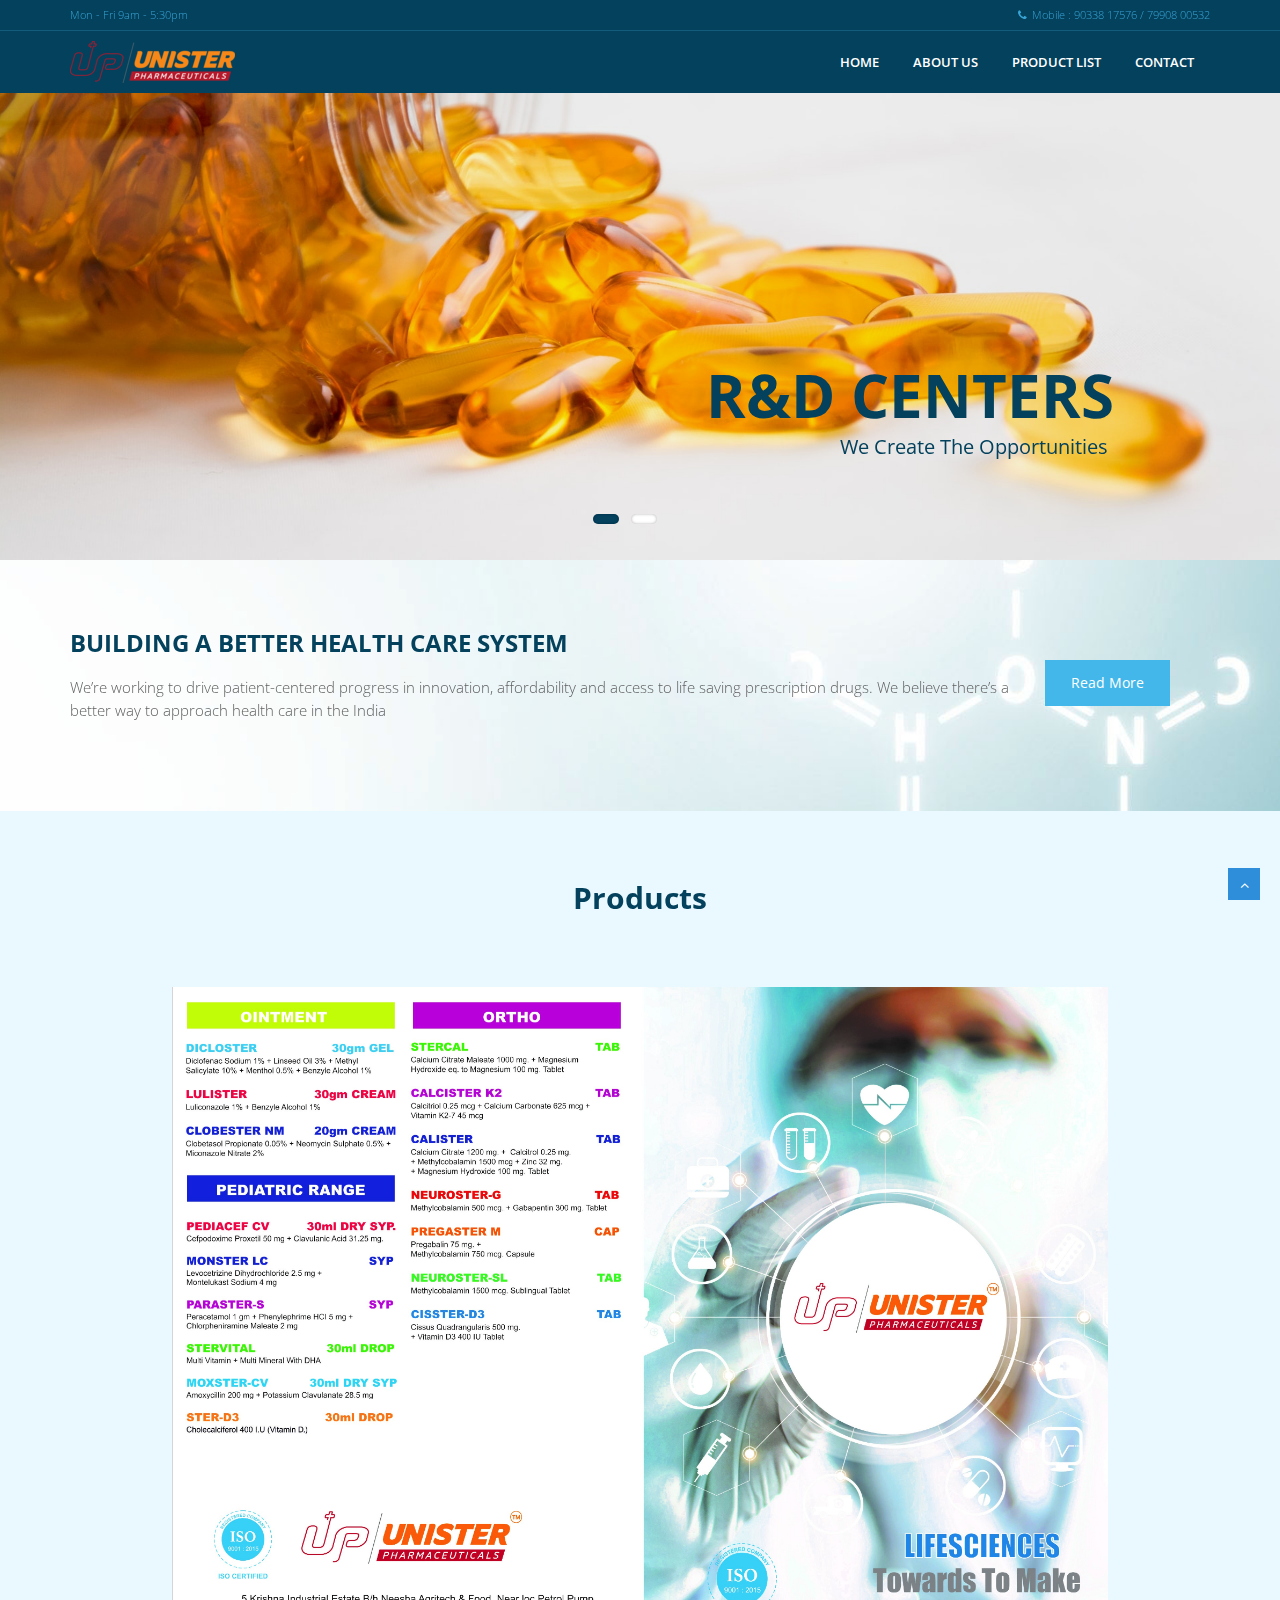
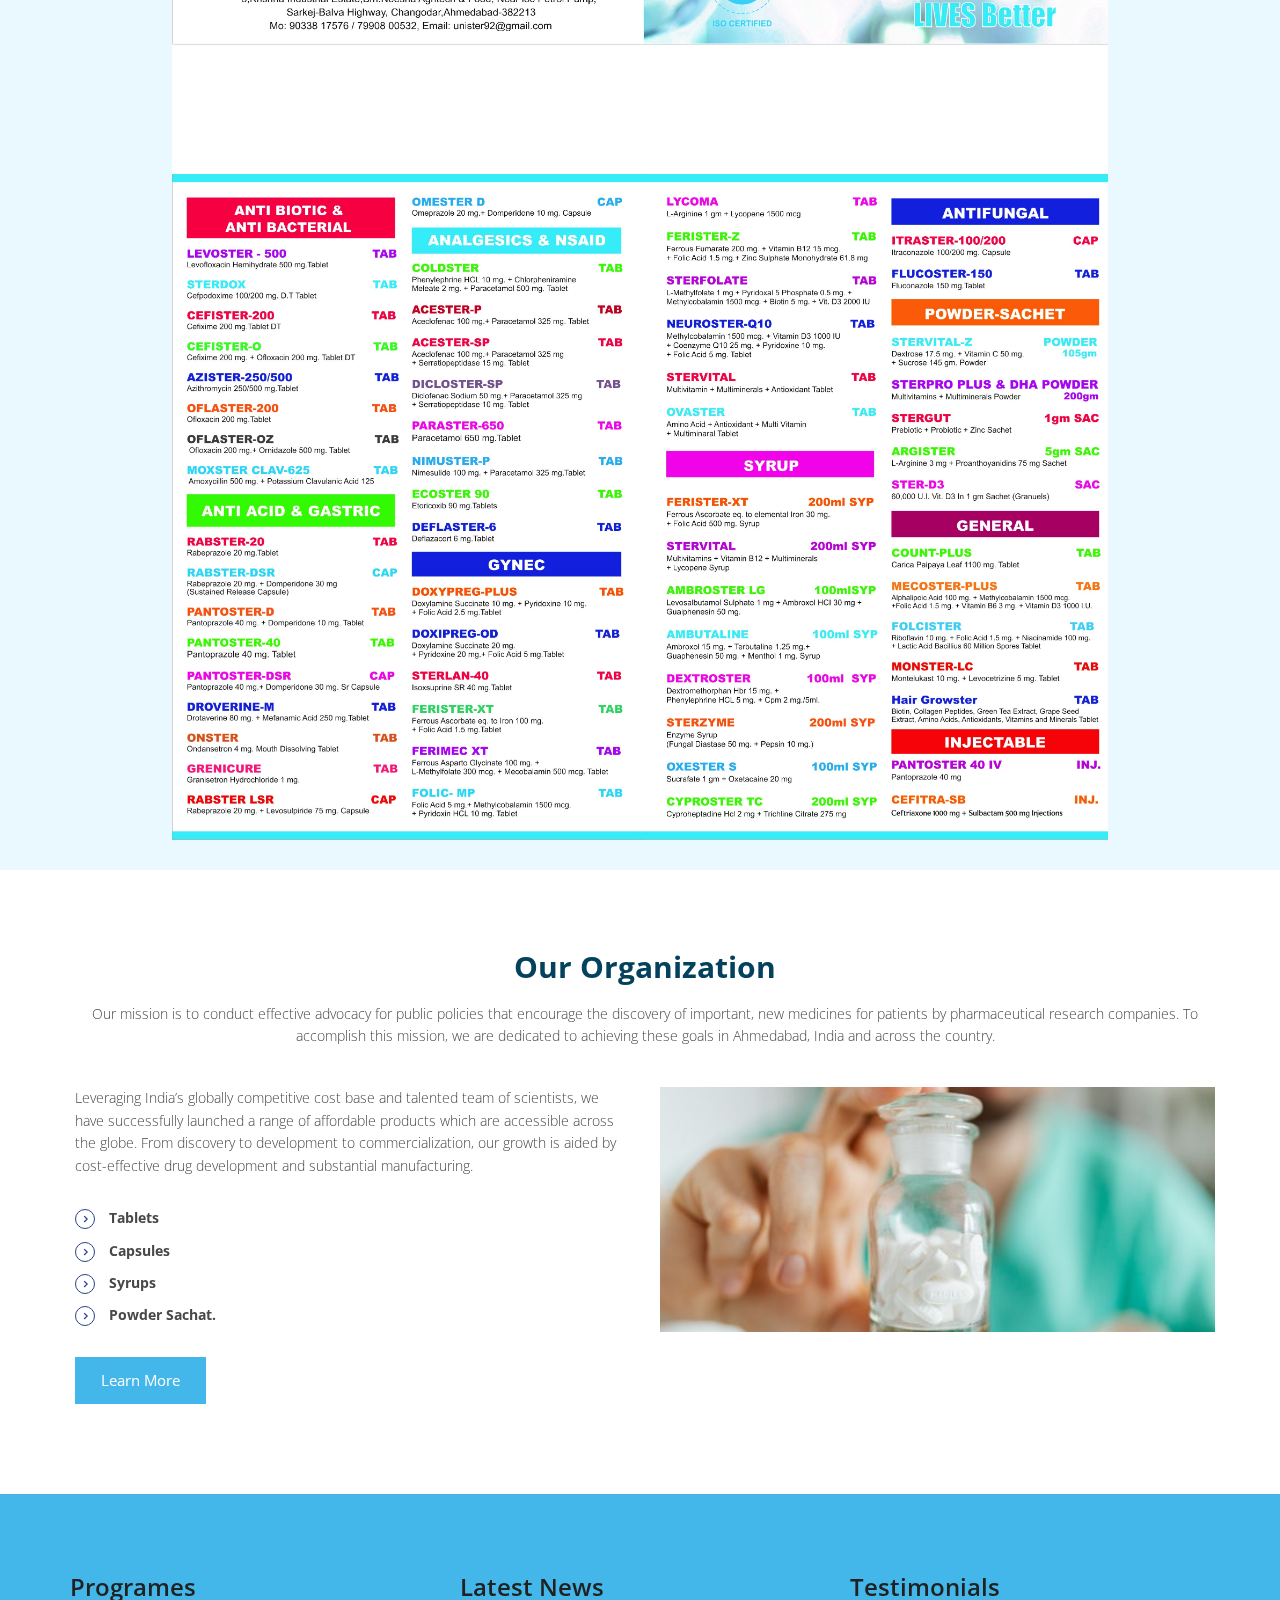
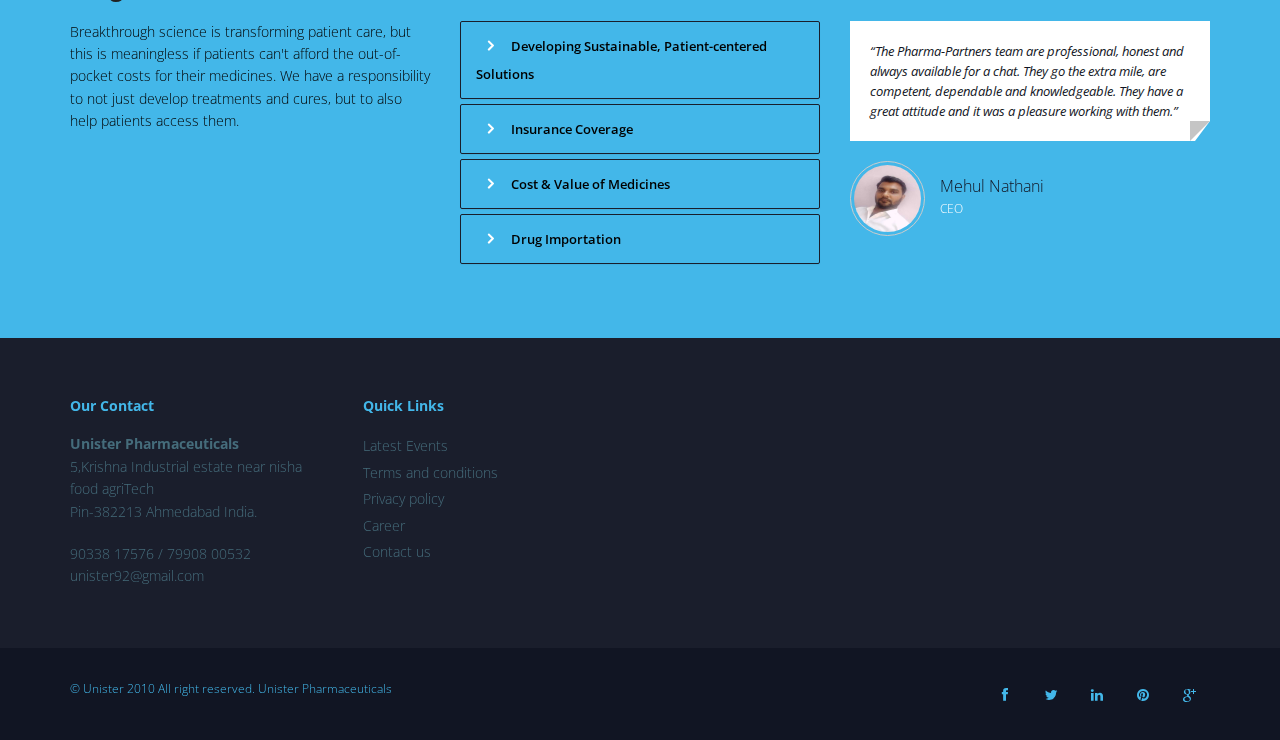
<file: index.html>
<!DOCTYPE html>
<html lang="en">
<head>
<meta charset="utf-8">
<title>Unister Pharmaceuticals</title>
<meta name="viewport" content="width=device-width, initial-scale=1.0" />
<meta name="description" content="" />
<meta name="author" content="http://webthemez.com" />
<!-- css -->
<link href="css/bootstrap.min.css" rel="stylesheet" />
<link href="css/fancybox/jquery.fancybox.css" rel="stylesheet"> 
<link href="css/flexslider.css" rel="stylesheet" /> 
<link href="css/style.css" rel="stylesheet" />
 
<!-- HTML5 shim, for IE6-8 support of HTML5 elements -->
<!--[if lt IE 9]>
      <script src="http://html5shim.googlecode.com/svn/trunk/html5.js"></script>
    <![endif]-->

</head>
<body>
<div id="wrapper" class="home-page">
<div class="topbar">
  <div class="container">
    <div class="row">
      <div class="col-md-12">
        <p class="pull-left hidden-xs">Mon - Fri 9am - 5:30pm</p>
        <p class="pull-right"><i class="fa fa-phone"></i>Mobile : 90338 17576 / 79908 00532</p>
      </div>
    </div>
  </div>
</div>
	<!-- start header -->
	<header>
        <div class="navbar navbar-default navbar-static-top">
            <div class="container">
                <div class="navbar-header">
                    <button type="button" class="navbar-toggle" data-toggle="collapse" data-target=".navbar-collapse">
                        <span class="icon-bar"></span>
                        <span class="icon-bar"></span>
                        <span class="icon-bar"></span>
                    </button>
                    <a class="navbar-brand" href="index.html"><img src="img/logo1.png" alt="logo"/></a>
                </div>
                <div class="navbar-collapse collapse ">
                    <ul class="nav navbar-nav">
                        <li><a href="index.html">Home</a></li> 
						<li><a href="about.html" >About Us</b></a></li> 
						<li><a href="services.html">product List</a></li>
                        <li><a href="contact.html">Contact</a></li>
                    </ul>
                </div>
            </div>
        </div>
	</header>
	<!-- end header -->
	<section id="banner">
	 
	<!-- Slider -->
        <div id="main-slider" class="flexslider">
            <ul class="slides">
              <li>
                <img src="img/slides/1.jpg" alt="" />
                <div class="flex-caption">
                    <h3>R&D Centers</h3> 
					<p>We create the opportunities</p> 
					 
                </div>
              </li>
              <li>
                <img src="img/slides/2.jpg" alt="" />
                <div class="flex-caption">
                    <h3>Experimentation  </h3> 
					<p>Success depends on process design</p> 
					 
                </div>
              </li>
            </ul>
        </div>
	<!-- end slider -->
 
	</section> 
	<section id="call-to-action-2">
		<div class="container">
			<div class="row">
				<div class="col-md-10 col-sm-9">
					<h3>Building a Better Health Care System</h3>
					<p>We’re working to drive patient-centered progress in innovation, affordability and access to life saving prescription drugs. We believe there’s a better way to approach health care in the India</p>
				</div>
				<div class="col-md-2 col-sm-3">
					<a href="#" class="btn btn-primary">Read More</a>
				</div>
			</div>
		</div>
	</section>
	
	<section id="content">
	
	
	<div class="container">
	    	<div class="row">
			<div class="col-md-12">
				<div class="aligncenter"><h2 class="aligncenter">Products</h2></div>
				<br/>
			</div>
		</div>

	 
		<div class="row">
			<img src="img/productList.jpg" class="center"> 
		</div>
	</section>
	
	<section class="section-padding gray-bg">
		<div class="container">
			<div class="row">
				<div class="col-md-12">
					<div class="section-title text-center">
						<h2>Our Organization</h2>
						<p>Our mission is to conduct effective advocacy for public policies that encourage the discovery of important, new medicines for patients by pharmaceutical research companies. To accomplish this mission, we are dedicated to achieving these goals in Ahmedabad, India and across the country.</p>
					</div>
				</div>
			</div>
			<div class="row">
				<div class="col-md-6 col-sm-6">
					<div class="about-text">
						<p>Leveraging India’s globally competitive cost base and talented team of scientists, we have successfully launched a range of affordable products which are accessible across the globe. From discovery to development to commercialization, our growth is aided by cost-effective drug development and substantial manufacturing.</p>

						<ul class="withArrow">
							<li><span class="fa fa-angle-right"></span> Tablets</li>
							<li><span class="fa fa-angle-right"></span> Capsules</li>
							<li><span class="fa fa-angle-right"></span> Syrups</li>
							<li><span class="fa fa-angle-right"></span> Powder Sachat.</li>
						</ul>
						<a href="#" class="btn btn-primary">Learn More</a>
					</div>
				</div>
				<div class="col-md-6 col-sm-6">
					<div class="about-image">
						<img src="img/about.jpg" alt="About Images">
					</div>
				</div>
			</div>
		</div>
	</section>	  
	
	
	<div class="about home-about">
				<div class="container">
						
						<div class="row">
							<div class="col-md-4">
								<!-- Heading and para -->
								<div class="block-heading-two">
									<h3><span>Programes</span></h3>
								</div>
								<p>Breakthrough science is transforming patient care, but this is meaningless if patients can't afford the out-of-pocket costs for their medicines. We have a responsibility to not just develop treatments and cures, but to also help patients access them.</p>
							</div>
							<div class="col-md-4">
								<div class="block-heading-two">
									<h3><span>Latest News</span></h3>
								</div>		
								<!-- Accordion starts -->
								<div class="panel-group" id="accordion-alt3">
								 <!-- Panel. Use "panel-XXX" class for different colors. Replace "XXX" with color. -->
								  <div class="panel">	
									<!-- Panel heading -->
									 <div class="panel-heading">
										<h4 class="panel-title">
										  <a data-toggle="collapse" data-parent="#accordion-alt3" href="#collapseOne-alt3">
											<i class="fa fa-angle-right"></i> Developing Sustainable, Patient-centered Solutions
										  </a>
										</h4>
									 </div>
									 <div id="collapseOne-alt3" class="panel-collapse collapse">
										<!-- Panel body -->
										<div class="panel-body">
											Breakthrough science is transforming patient care, but this is meaningless if patients can't afford the out-of-pocket costs for their medicines. We have a responsibility to not just develop treatments and cures, but to also help patients access them.
										</div>
									 </div>
								  </div>
								  <div class="panel">
									 <div class="panel-heading">
										<h4 class="panel-title">
										  <a data-toggle="collapse" data-parent="#accordion-alt3" href="#collapseTwo-alt3">
											<i class="fa fa-angle-right"></i> Insurance Coverage
										  </a>
										</h4>
									 </div>
									 <div id="collapseTwo-alt3" class="panel-collapse collapse">
										<div class="panel-body">
											As health insurance companies increasingly shift health care costs onto patients through high deductibles and coinsurance, more than one third of insured Americans report spending more in out-of-pocket costs than they could afford in the last month.
										</div>
									 </div>
								  </div>
								  <div class="panel">
									 <div class="panel-heading">
										<h4 class="panel-title">
										  <a data-toggle="collapse" data-parent="#accordion-alt3" href="#collapseThree-alt3">
											<i class="fa fa-angle-right"></i> Cost & Value of Medicines
										  </a>
										</h4>
									 </div>
									 <div id="collapseThree-alt3" class="panel-collapse collapse">
										<div class="panel-body">
											We are in a new era of medicine where breakthrough science is transforming patient care, but these innovations cannot improve the lives of patients if they can’t afford them. That is why we are convening a conversation about the cost and value of medicines and offering solutions to lower costs for patients at the pharmacy.
										</div>
									 </div>
								  </div>
								  <div class="panel">
									 <div class="panel-heading">
										<h4 class="panel-title">
										  <a data-toggle="collapse" data-parent="#accordion-alt3" href="#collapseFour-alt3">
											<i class="fa fa-angle-right"></i> Drug Importation
										  </a>
										</h4>
									 </div>
									 <div id="collapseFour-alt3" class="panel-collapse collapse">
										<div class="panel-body">
											Ensuring patients have access to needed medicines is critical, but the importation of unapproved medicines, whether from Canada or elsewhere in the world, poses a serious risk to public health.
										</div>
									 </div>
								  </div>
								</div>
								<!-- Accordion ends -->
								
							</div>
							
							<div class="col-md-4">
								<div class="block-heading-two">
									<h3><span>Testimonials</span></h3>
								</div>	
								     <div class="testimonials">
										<div class="active item">
										  <blockquote><p>“The Pharma-Partners team are professional, honest and always available for a chat. They go the extra mile, are competent, dependable and knowledgeable. They have a great attitude and it was a pleasure working with them.”</p></blockquote>
										  <div class="carousel-info">
											<img alt="" src="img/team4.jpg" class="pull-left">
											<div class="pull-left">
											  <span class="testimonials-name">Mehul Nathani</span>
											  <span class="testimonials-post">CEO</span>
											</div>
										  </div>
										</div>
									</div>
							</div>
							
						</div>
						
						 						
						 
						<br>
					 
					  </div>
						
					</div>
					
					

	<footer>
	<div class="container">
		<div class="row">
			<div class="col-lg-3">
				<div class="widget">
					<h5 class="widgetheading">Our Contact</h5>
					<address>
					<strong>Unister Pharmaceuticals</strong><br>
					5,Krishna Industrial estate near nisha food agriTech<br>
					 Pin-382213 Ahmedabad India.</address>
					<p>
						<i class="icon-phone"></i> 90338 17576 / 79908 00532 <br>
						<i class="icon-envelope-alt"></i> unister92@gmail.com
					</p>
				</div>
			</div>
			<div class="col-lg-3">
				<div class="widget">
					<h5 class="widgetheading">Quick Links</h5>
					<ul class="link-list">
						<li><a href="#">Latest Events</a></li>
						<li><a href="#">Terms and conditions</a></li>
						<li><a href="#">Privacy policy</a></li>
						<li><a href="#">Career</a></li>
						<li><a href="#">Contact us</a></li>
					</ul>
				</div>
			</div>
			<!-- <div class="col-lg-3">
				<div class="widget">
					<h5 class="widgetheading">Latest posts</h5>
					<ul class="link-list">
						<li><a href="#">Lorem ipsum dolor sit amet, consectetur adipiscing elit.</a></li>
						<li><a href="#">Pellentesque et pulvinar enim. Quisque at tempor ligula</a></li>
						<li><a href="#">Natus error sit voluptatem accusantium doloremque</a></li>
					</ul>
				</div>
			</div> -->
			<!-- <div class="col-lg-3">
				<div class="widget">
					<h5 class="widgetheading">Recent News</h5>
					<ul class="link-list">
						<li><a href="#">Lorem ipsum dolor sit amet, consectetur adipiscing elit.</a></li>
						<li><a href="#">Pellentesque et pulvinar enim. Quisque at tempor ligula</a></li>
						<li><a href="#">Natus error sit voluptatem accusantium doloremque</a></li>
					</ul>
				</div>
			</div> -->
		</div>
	</div>
	<div id="sub-footer">
		<div class="container">
			<div class="row">
				<div class="col-lg-6">
					<div class="copyright">
						<p>
							<span>&copy; Unister 2010 All right reserved. <a href="https://webthemez.com/free-bootstrap-templates/" target="_blank">Unister Pharmaceuticals</a> 
						</p>
					</div>
				</div>
				<div class="col-lg-6">
					<ul class="social-network">
						<li><a href="#" data-placement="top" title="Facebook"><i class="fa fa-facebook"></i></a></li>
						<li><a href="#" data-placement="top" title="Twitter"><i class="fa fa-twitter"></i></a></li>
						<li><a href="#" data-placement="top" title="Linkedin"><i class="fa fa-linkedin"></i></a></li>
						<li><a href="#" data-placement="top" title="Pinterest"><i class="fa fa-pinterest"></i></a></li>
						<li><a href="#" data-placement="top" title="Google plus"><i class="fa fa-google-plus"></i></a></li>
					</ul>
				</div>
			</div>
		</div>
	</div>
	</footer>
</div>
<a href="#" class="scrollup"><i class="fa fa-angle-up active"></i></a>
<!-- javascript
    ================================================== -->
<!-- Placed at the end of the document so the pages load faster -->
<script src="js/jquery.js"></script>
<script src="js/jquery.easing.1.3.js"></script>
<script src="js/bootstrap.min.js"></script>
<script src="js/jquery.fancybox.pack.js"></script>
<script src="js/jquery.fancybox-media.js"></script>  
<script src="js/jquery.flexslider.js"></script>
<script src="js/animate.js"></script>
<!-- Vendor Scripts -->
<script src="js/modernizr.custom.js"></script>
<script src="js/jquery.isotope.min.js"></script>
<script src="js/jquery.magnific-popup.min.js"></script>
<script src="js/animate.js"></script>
<script src="js/custom.js"></script> 
</body>
</html>
</file>
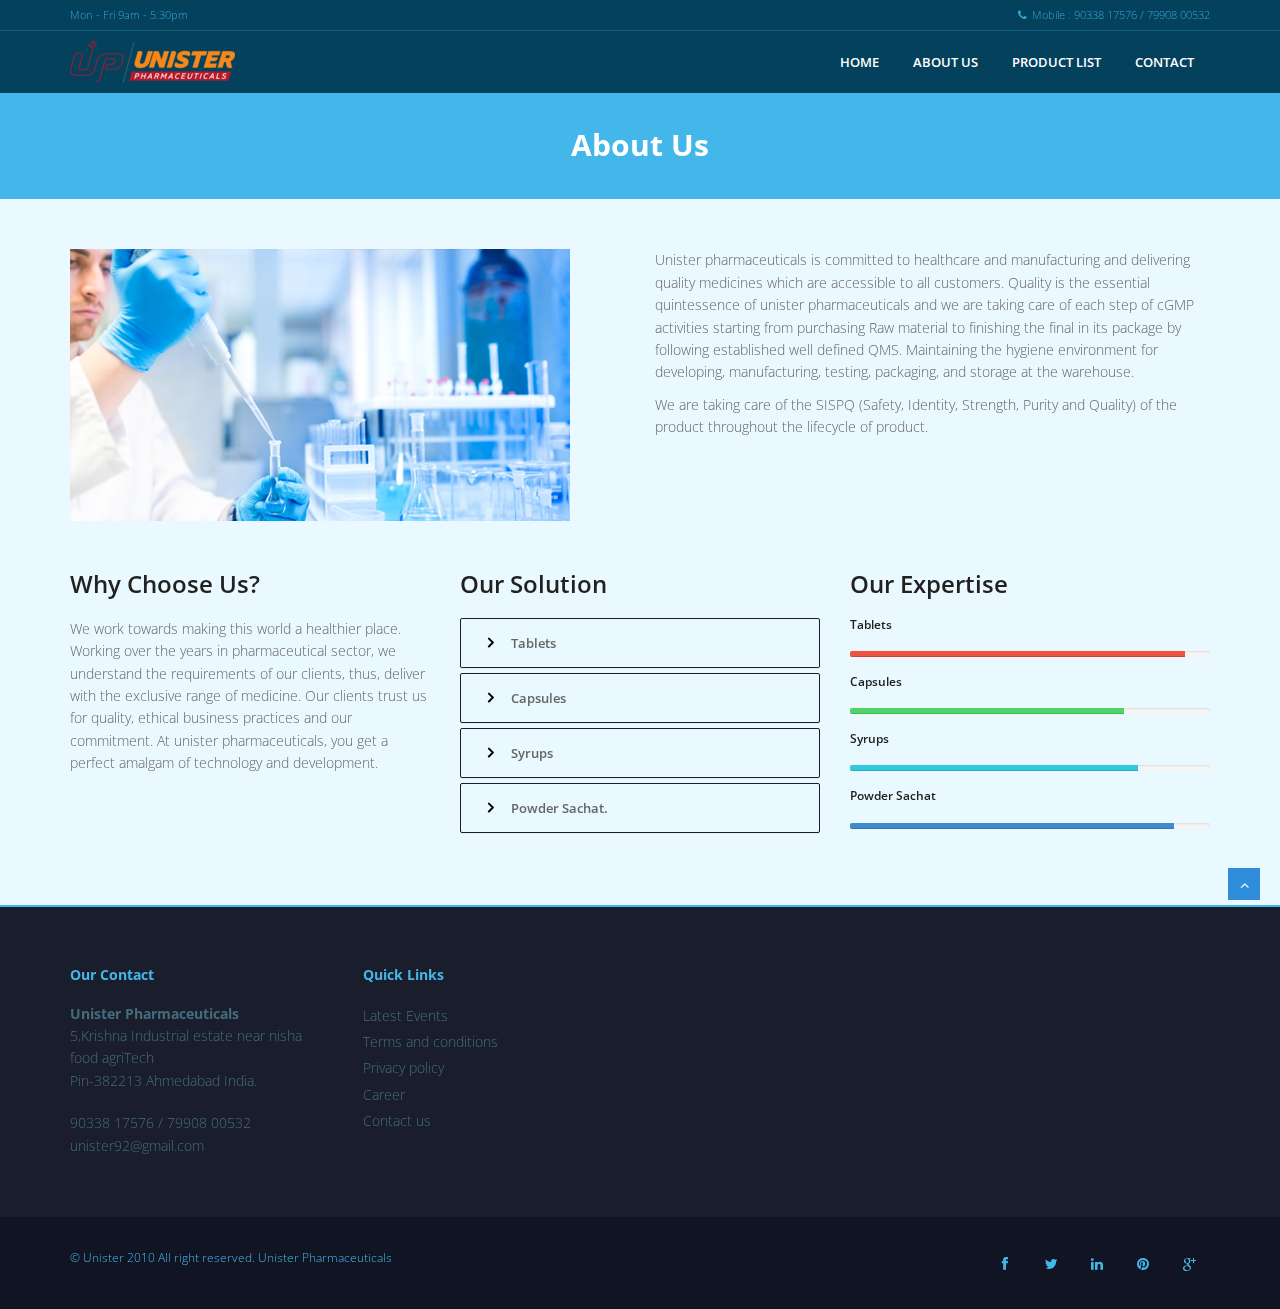
<file: about.html>
<!DOCTYPE html>
<html lang="en">
<head>
<meta charset="utf-8">
<title>About Us</title>
<meta name="viewport" content="width=device-width, initial-scale=1.0" />
<meta name="description" content="" />
<meta name="author" content="http://webthemez.com" />
<!-- css -->
<link href="css/bootstrap.min.css" rel="stylesheet" />
<link href="css/fancybox/jquery.fancybox.css" rel="stylesheet"> 
<link href="css/flexslider.css" rel="stylesheet" />
<link href="css/style.css" rel="stylesheet" />
 
<!-- HTML5 shim, for IE6-8 support of HTML5 elements -->
<!--[if lt IE 9]>
      <script src="http://html5shim.googlecode.com/svn/trunk/html5.js"></script>
    <![endif]-->

</head>
<body>
<div id="wrapper">
<div class="topbar">
  <div class="container">
    <div class="row">
      <div class="col-md-12">
        <p class="pull-left hidden-xs">Mon - Fri 9am - 5:30pm</p>
        <p class="pull-right"><i class="fa fa-phone"></i>Mobile : 90338 17576 / 79908 00532</p>
      </div>
    </div>
  </div>
</div>
	<!-- start header -->
	<header>
        <div class="navbar navbar-default navbar-static-top">
            <div class="container">
                <div class="navbar-header">
                    <button type="button" class="navbar-toggle" data-toggle="collapse" data-target=".navbar-collapse">
                        <span class="icon-bar"></span>
                        <span class="icon-bar"></span>
                        <span class="icon-bar"></span>
                    </button>
                    <a class="navbar-brand" href="index.html"><img src="img/logo1.png" alt="logo"/></a>
                </div>
                <div class="navbar-collapse collapse ">
                    <ul class="nav navbar-nav">
                        <li><a href="index.html">Home</a></li> 
						<li><a href="about.html" >About Us</b></a></li> 
						<li><a href="services.html">product List</a></li>
                        <li><a href="contact.html">Contact</a></li>
                    </ul>
                </div>
            </div>
        </div>
	</header>
	<section id="inner-headline">
	<div class="container">
		<div class="row">
			<div class="col-lg-12">
				<h2 class="pageTitle">About Us</h2>
			</div>
		</div>
	</div>
	</section>
	<section id="content">
	<section class="section-padding">
		<div class="container">
			<div class="row showcase-section">
				<div class="col-md-6">
					<img src="img/dev1.png" alt="showcase image">
				</div>
				<div class="col-md-6">
					<div class="about-text">
						<!-- <h3>Lorem Ipsum Dolor sit</h3> -->
						<p>Unister pharmaceuticals is committed to healthcare and manufacturing and delivering quality medicines which are accessible to all customers. Quality is the essential quintessence of unister pharmaceuticals and we are taking care of each step of cGMP activities starting from purchasing Raw material to finishing the final in its package by following established well defined QMS. Maintaining the hygiene environment for developing, manufacturing, testing, packaging, and storage at the warehouse.</p>
						 <p> We are taking care of the SISPQ (Safety, Identity, Strength, Purity and Quality) of the product throughout the lifecycle of product.</p>
					</div>
				</div>
			</div>
		</div>
	</section>
	<div class="container">
					
					<div class="about">
				
						
						<div class="row">
							<div class="col-md-4">
								<!-- Heading and para -->
								<div class="block-heading-two">
									<h3><span>Why Choose Us?</span></h3>
								</div>
								<p>We work towards making this world a healthier place. Working over the years in pharmaceutical sector, we understand the requirements of our clients, thus, deliver with the exclusive range of medicine. Our clients trust us for quality, ethical business practices and our commitment. At unister pharmaceuticals, you get a perfect amalgam of technology and development.</p>
							</div>
							<div class="col-md-4">
								<div class="block-heading-two">
									<h3><span>Our Solution</span></h3>
								</div>		
								<!-- Accordion starts -->
								<div class="panel-group pg2" id="accordion-alt3">
								 <!-- Panel. Use "panel-XXX" class for different colors. Replace "XXX" with color. -->
								  <div class="panel">	
									<!-- Panel heading -->
									 <div class="panel-heading">
										<h4 class="panel-title">
										  <a data-toggle="collapse" data-parent="#accordion-alt3" href="#collapseOne-alt3">
											<i class="fa fa-angle-right"></i> Tablets
										  </a>
										</h4>
									 </div>
									 <div id="collapseOne-alt3" class="panel-collapse collapse">
										<!-- Panel body -->
										<div class="panel-body">
											A tablet (also known as a pill) is a pharmaceutical oral dosage form (oral solid dosage, or OSD) or solid unit dosage form. Tablets may be defined as the solid unit dosage form of medicament or medicaments with suitable excipients.
										</div>
									 </div>
								  </div>
								  <div class="panel">
									 <div class="panel-heading">
										<h4 class="panel-title">
										  <a data-toggle="collapse" data-parent="#accordion-alt3" href="#collapseTwo-alt3">
											<i class="fa fa-angle-right"></i> Capsules
										  </a>
										</h4>
									 </div>
									 <div id="collapseTwo-alt3" class="panel-collapse collapse">
										<div class="panel-body">
											Capsules are a solid oral dosage form for the delivery of life-saving drugs, mineral, vitamins or other healthy ingredients via supplements. These convenient packages enable reliable dosing, portability and high consumer compliance. Alternatives include more cumbersome liquid, powder or paste formulations.
										</div>
									 </div>
								  </div>
								  <div class="panel">
									 <div class="panel-heading">
										<h4 class="panel-title">
										  <a data-toggle="collapse" data-parent="#accordion-alt3" href="#collapseThree-alt3">
											<i class="fa fa-angle-right"></i> Syrups
										  </a>
										</h4>
									 </div>
									 <div id="collapseThree-alt3" class="panel-collapse collapse">
										<div class="panel-body">
											Syrups are a concentrated solution of a sugar mixed in water or other other aqueous liquid. In medical terminology, medicinal syrups or syrupus are nearly saturated solutions of sugar in water in which medicinal substances or drugs are dissolved. Basically, it is an oral suspension in liquid form.
										</div>
									 </div>
								  </div>
								  <div class="panel">
									 <div class="panel-heading">
										<h4 class="panel-title">
										  <a data-toggle="collapse" data-parent="#accordion-alt3" href="#collapseFour-alt3">
											<i class="fa fa-angle-right"></i> Powder Sachat.
										  </a>
										</h4>
									 </div>
									 <div id="collapseFour-alt3" class="panel-collapse collapse">
										<div class="panel-body">
											In the pharmaceutical and nutraceutical industries, sachets or stickpacks are used for many types of single-dose, dry powder formulations — from pain medication, cold and flu treatments to vitamins, mineral mixes and probiotic preparations.
										</div>
									 </div>
								  </div>
								</div>
								<!-- Accordion ends -->
								
							</div>
							
							<div class="col-md-4">
								<div class="block-heading-two">
									<h3><span>Our Expertise</span></h3>
								</div>								
								<h6>Tablets</h6>
								<div class="progress pb-sm">
								  <!-- White color (progress-bar-white) -->
								  <div class="progress-bar progress-bar-red" role="progressbar" aria-valuenow="93" aria-valuemin="0" aria-valuemax="100" style="width: 93%">
									 <span class="sr-only">93% Complete (success)</span>
								  </div>
								</div>
								<h6>Capsules</h6>
								<div class="progress pb-sm">
								  <div class="progress-bar progress-bar-green" role="progressbar" aria-valuenow="76" aria-valuemin="0" aria-valuemax="100" style="width: 76%">
									 <span class="sr-only">70% Complete (success)</span>
								  </div>
								</div>
								<h6>Syrups</h6>
								<div class="progress pb-sm">
								  <div class="progress-bar progress-bar-lblue" role="progressbar" aria-valuenow="80" aria-valuemin="0" aria-valuemax="100" style="width: 80%">
									 <span class="sr-only">90% Complete (success)</span>
								  </div>
								</div>
								<h6>Powder Sachat </h6>
								<div class="progress pb-sm">
								  <div class="progress-bar progress-bar-yellow" role="progressbar" aria-valuenow="95" aria-valuemin="0" aria-valuemax="100" style="width: 90%">
									 <span class="sr-only">95% Complete (success)</span>
								  </div>
								</div>
							</div>
							
						</div>
						
						 						
						 
						<br>

					</div>
									
				</div>
	</section>
	<footer>
		<div class="container">
			<div class="row">
				<div class="col-lg-3">
					<div class="widget">
						<h5 class="widgetheading">Our Contact</h5>
						<address>
						<strong>Unister Pharmaceuticals</strong><br>
						5,Krishna Industrial estate near nisha food agriTech<br>
						 Pin-382213 Ahmedabad India.</address>
						<p>
							<i class="icon-phone"></i> 90338 17576 / 79908 00532 <br>
							<i class="icon-envelope-alt"></i> unister92@gmail.com
						</p>
					</div>
				</div>
				<div class="col-lg-3">
					<div class="widget">
						<h5 class="widgetheading">Quick Links</h5>
						<ul class="link-list">
							<li><a href="#">Latest Events</a></li>
							<li><a href="#">Terms and conditions</a></li>
							<li><a href="#">Privacy policy</a></li>
							<li><a href="#">Career</a></li>
							<li><a href="#">Contact us</a></li>
						</ul>
					</div>
				</div>
				<!-- <div class="col-lg-3">
					<div class="widget">
						<h5 class="widgetheading">Latest posts</h5>
						<ul class="link-list">
							<li><a href="#">Lorem ipsum dolor sit amet, consectetur adipiscing elit.</a></li>
							<li><a href="#">Pellentesque et pulvinar enim. Quisque at tempor ligula</a></li>
							<li><a href="#">Natus error sit voluptatem accusantium doloremque</a></li>
						</ul>
					</div>
				</div> -->
				<!-- <div class="col-lg-3">
					<div class="widget">
						<h5 class="widgetheading">Recent News</h5>
						<ul class="link-list">
							<li><a href="#">Lorem ipsum dolor sit amet, consectetur adipiscing elit.</a></li>
							<li><a href="#">Pellentesque et pulvinar enim. Quisque at tempor ligula</a></li>
							<li><a href="#">Natus error sit voluptatem accusantium doloremque</a></li>
						</ul>
					</div>
				</div> -->
			</div>
		</div>
		<div id="sub-footer">
			<div class="container">
				<div class="row">
					<div class="col-lg-6">
						<div class="copyright">
							<p>
								<span>&copy; Unister 2010 All right reserved. <a href="https://webthemez.com/free-bootstrap-templates/" target="_blank">Unister Pharmaceuticals</a> 
							</p>
						</div>
					</div>
					<div class="col-lg-6">
						<ul class="social-network">
							<li><a href="#" data-placement="top" title="Facebook"><i class="fa fa-facebook"></i></a></li>
							<li><a href="#" data-placement="top" title="Twitter"><i class="fa fa-twitter"></i></a></li>
							<li><a href="#" data-placement="top" title="Linkedin"><i class="fa fa-linkedin"></i></a></li>
							<li><a href="#" data-placement="top" title="Pinterest"><i class="fa fa-pinterest"></i></a></li>
							<li><a href="#" data-placement="top" title="Google plus"><i class="fa fa-google-plus"></i></a></li>
						</ul>
					</div>
				</div>
			</div>
		</div>
		</footer>
</div>
<a href="#" class="scrollup"><i class="fa fa-angle-up active"></i></a>
<!-- javascript
    ================================================== -->
<!-- Placed at the end of the document so the pages load faster -->
<script src="js/jquery.js"></script>
<script src="js/jquery.easing.1.3.js"></script>
<script src="js/bootstrap.min.js"></script>
<script src="js/jquery.fancybox.pack.js"></script>
<script src="js/jquery.fancybox-media.js"></script> 
<script src="js/jquery.flexslider.js"></script>
<script src="js/animate.js"></script>
<!-- Vendor Scripts -->
<script src="js/modernizr.custom.js"></script>
<script src="js/jquery.isotope.min.js"></script>
<script src="js/jquery.magnific-popup.min.js"></script>
<script src="js/animate.js"></script>
<script src="js/custom.js"></script>
</body>
</html>
</file>
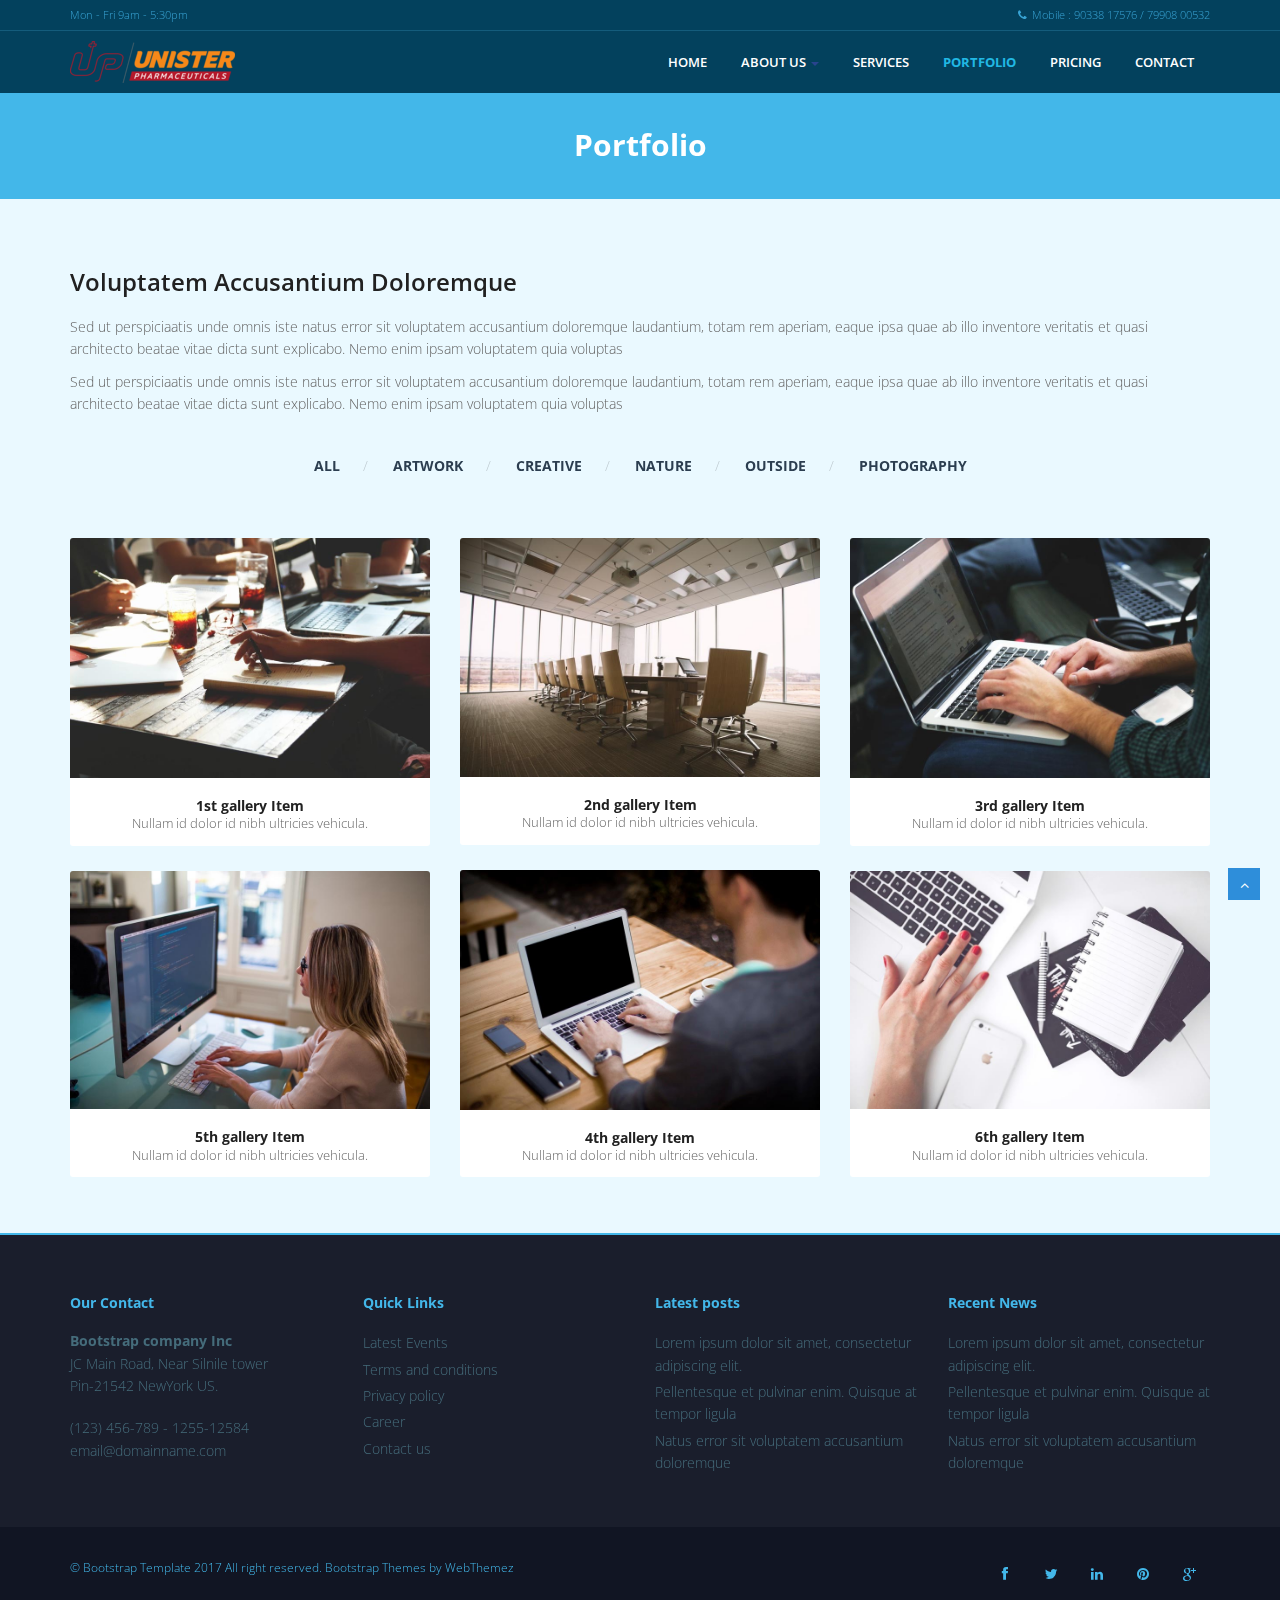
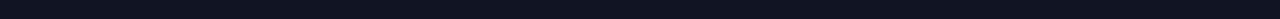
<file: portfolio.html>
<!DOCTYPE html>
<html lang="en">
<head>
<meta charset="utf-8">
<title>Pharma Industry Multi purpose Free HTML5 website Template</title>
<meta name="viewport" content="width=device-width, initial-scale=1.0" />
<meta name="description" content="" />
<meta name="author" content="http://webthemez.com" />
<!-- css -->
<link href="css/bootstrap.min.css" rel="stylesheet" />
<link href="css/fancybox/jquery.fancybox.css" rel="stylesheet"> 
<link href="css/flexslider.css" rel="stylesheet" />
<!-- Vendor Styles -->
<link href="css/magnific-popup.css" rel="stylesheet"> 
<!-- Block Styles -->
<link href="css/style.css" rel="stylesheet" />
<link href="css/gallery-1.css" rel="stylesheet">
 
<!-- HTML5 shim, for IE6-8 support of HTML5 elements -->
<!--[if lt IE 9]>
      <script src="http://html5shim.googlecode.com/svn/trunk/html5.js"></script>
    <![endif]-->

</head>
<body>
<div id="wrapper">
<div class="topbar">
  <div class="container">
    <div class="row">
      <div class="col-md-12">
        <p class="pull-left hidden-xs">Mon - Fri 9am - 5:30pm</p>
        <p class="pull-right"><i class="fa fa-phone"></i>Mobile : 90338 17576 / 79908 00532</p>
      </div>
    </div>
  </div>
</div>
	<!-- start header -->
		<header>
        <div class="navbar navbar-default navbar-static-top">
            <div class="container">
                <div class="navbar-header">
                    <button type="button" class="navbar-toggle" data-toggle="collapse" data-target=".navbar-collapse">
                        <span class="icon-bar"></span>
                        <span class="icon-bar"></span>
                        <span class="icon-bar"></span>
                    </button>
                    <a class="navbar-brand" href="index.html"><img src="img/logo1.png" alt="logo"/></a>
                </div>
                <div class="navbar-collapse collapse ">
                    <ul class="nav navbar-nav">
                        <li><a href="index.html">Home</a></li> 
						 <li class="dropdown">
                        <a href="#" data-toggle="dropdown" class="dropdown-toggle">About Us <b class="caret"></b></a>
                        <ul class="dropdown-menu">
                            <li><a href="about.html">Company</a></li>
                            <li><a href="#">Our Team</a></li>
                            <li><a href="#">News</a></li> 
                            <li><a href="#">Investors</a></li>
                        </ul>
                    </li> 
						<li><a href="services.html">Services</a></li>
                        <li class="active"><a href="portfolio.html">Portfolio</a></li>
                        <li><a href="pricing.html">Pricing</a></li>
                        <li><a href="contact.html">Contact</a></li>
                    </ul>
                </div>
            </div>
        </div>
	</header><!-- end header -->
	<section id="inner-headline">
	<div class="container">
		<div class="row">
			<div class="col-lg-12">
				<h2 class="pageTitle">Portfolio</h2>
			</div>
		</div>
	</div>
	</section>
	<section id="content">
	<div class="container">
	
						<div class="row"> 
							<div class="col-md-12">
								<div class="about-logo">
									<h3>Voluptatem Accusantium Doloremque</h3>
									<p>Sed ut perspiciaatis unde omnis iste natus error sit voluptatem accusantium doloremque laudantium, totam rem aperiam, eaque ipsa quae ab illo inventore veritatis et quasi architecto beatae vitae dicta sunt explicabo. Nemo enim ipsam voluptatem quia voluptas</p>
                                    	<p>Sed ut perspiciaatis unde omnis iste natus error sit voluptatem accusantium doloremque laudantium, totam rem aperiam, eaque ipsa quae ab illo inventore veritatis et quasi architecto beatae vitae dicta sunt explicabo. Nemo enim ipsam voluptatem quia voluptas</p>
								</div>  
							</div>
						</div> 
						
	</div>
	</section>	
			  <!-- Start Gallery 1-2 -->
    <section id="gallery-1" class="content-block section-wrapper gallery-1">
    	 	<div class="container">

			<div class="editContent">
	            <ul class="filter">
	                <li class="active"><a href="#" data-filter="*">All</a></li>
	                <li><a href="#" data-filter=".artwork">Artwork</a></li>
	                <li><a href="#" data-filter=".creative">Creative</a></li>
	                <li><a href="#" data-filter=".nature">Nature</a></li>
	                <li><a href="#" data-filter=".outside">Outside</a></li>
	                <li><a href="#" data-filter=".photography">Photography</a></li>
	            </ul>
			</div>
            <!-- /.gallery-filter -->
            
            <div class="row">
                <div id="isotope-gallery-container">
                    <div class="col-md-4 col-sm-6 col-xs-12 gallery-item-wrapper artwork creative">
                        <div class="gallery-item">
                            <div class="gallery-thumb">
                                <img src="img/works/1.jpg" class="img-responsive" alt="1st gallery Thumb">
                                <div class="image-overlay"></div>
                                <a href="img/works/1.jpg" class="gallery-zoom"><i class="fa fa-eye"></i></a>
                                <a href="#" class="gallery-link"><i class="fa fa-link"></i></a>
                            </div>
                            <div class="gallery-details">
                            	<div class="editContent">
	                                <h5>1st gallery Item</h5>
                            	</div>
                            	<div class="editContent">
	                                <p>Nullam id dolor id nibh ultricies vehicula.</p>
                            	</div>
                            </div>
                        </div>
                    </div>
                    <!-- /.gallery-item-wrapper -->
                    <div class="col-md-4 col-sm-6 col-xs-12 gallery-item-wrapper nature outside">
                        <div class="gallery-item">
                            <div class="gallery-thumb">
                                <img src="img/works/2.jpg" class="img-responsive" alt="2nd gallery Thumb">
                                <div class="image-overlay"></div>
                                <a href="img/works/2.jpg" class="gallery-zoom"><i class="fa fa-eye"></i></a>
                                <a href="#" class="gallery-link"><i class="fa fa-link"></i></a>
                            </div>
                            <div class="gallery-details">
                            	<div class="editContent">
                                	<h5>2nd gallery Item</h5>
                            	</div>
                            	<div class="editContent">
                                	<p>Nullam id dolor id nibh ultricies vehicula.</p>
                            	</div>
                            </div>
                        </div>
                    </div>
                    <!-- /.gallery-item-wrapper -->
                    <div class="col-md-4 col-sm-6 col-xs-12 gallery-item-wrapper photography artwork">
                        <div class="gallery-item">
                            <div class="gallery-thumb">
                                <img src="img/works/3.jpg" class="img-responsive" alt="3rd gallery Thumb">
                                <div class="image-overlay"></div>
                                <a href="img/works/3.jpg" class="gallery-zoom"><i class="fa fa-eye"></i></a>
                                <a href="#" class="gallery-link"><i class="fa fa-link"></i></a>
                            </div>
                            <div class="gallery-details">
                            	<div class="editContent">
                                	<h5>3rd gallery Item</h5>
                            	</div>
                            	<div class="editContent">
                                	<p>Nullam id dolor id nibh ultricies vehicula.</p>
                            	</div>
                            </div>
                        </div>
                    </div>
                    <!-- /.gallery-item-wrapper -->
                    <div class="col-md-4 col-sm-6 col-xs-12 gallery-item-wrapper creative nature">
                        <div class="gallery-item">
                            <div class="gallery-thumb">
                                <img src="img/works/4.jpg" class="img-responsive" alt="4th gallery Thumb">
                                <div class="image-overlay"></div>
                                <a href="img/works/4.jpg" class="gallery-zoom"><i class="fa fa-eye"></i></a>
                                <a href="#" class="gallery-link"><i class="fa fa-link"></i></a>
                            </div>
                            <div class="gallery-details">
                            	<div class="editContent">
                                	<h5>4th gallery Item</h5>
                            	</div>
                            	<div class="editContent">
                                	<p>Nullam id dolor id nibh ultricies vehicula.</p>
                            	</div>
                            </div>
                        </div>
                    </div>
                    <!-- /.gallery-item-wrapper -->
                    <div class="col-md-4 col-sm-6 col-xs-12 gallery-item-wrapper nature">
                        <div class="gallery-item">
                            <div class="gallery-thumb">
                                <img src="img/works/5.jpg" class="img-responsive" alt="5th gallery Thumb">
                                <div class="image-overlay"></div>
                                <a href="img/works/5.jpg" class="gallery-zoom"><i class="fa fa-eye"></i></a>
                                <a href="#" class="gallery-link"><i class="fa fa-link"></i></a>
                            </div>
                            <div class="gallery-details">
                            	<div class="editContent">
                                	<h5>5th gallery Item</h5>
                            	</div>
                            	<div class="editContent">
                                	<p>Nullam id dolor id nibh ultricies vehicula.</p>
                            	</div>
                            </div>
                        </div>
                    </div>
                    <!-- /.gallery-item-wrapper -->
                    <div class="col-md-4 col-sm-6 col-xs-12 gallery-item-wrapper artwork creative">
                        <div class="gallery-item">
                            <div class="gallery-thumb">
                                <img src="img/works/6.jpg" class="img-responsive" alt="6th gallery Thumb">
                                <div class="image-overlay"></div>
                                <a href="img/works/6.jpg" class="gallery-zoom"><i class="fa fa-eye"></i></a>
                                <a href="#" class="gallery-link"><i class="fa fa-link"></i></a>
                            </div>
                            <div class="gallery-details">
                            	<div class="editContent">
                                	<h5>6th gallery Item</h5>
                            	</div>
                            	<div class="editContent">
                                	<p>Nullam id dolor id nibh ultricies vehicula.</p>
                            	</div>
                            </div>
                        </div>
                    </div>
                    
                </div>
                <!-- /.isotope-gallery-container -->
            </div>
            <!-- /.row --> 
        <!-- /.container -->
		</div>
    </section>
    <!--// End Gallery 1-2 -->  
	</div>
	<footer>
	<div class="container">
	
		<div class="row">
			<div class="col-lg-3">
				<div class="widget">
					<h5 class="widgetheading">Our Contact</h5>
					<address>
					<strong>Bootstrap company Inc</strong><br>
					JC Main Road, Near Silnile tower<br>
					 Pin-21542 NewYork US.</address>
					<p>
						<i class="icon-phone"></i> (123) 456-789 - 1255-12584 <br>
						<i class="icon-envelope-alt"></i> email@domainname.com
					</p>
				</div>
			</div>
			<div class="col-lg-3">
				<div class="widget">
					<h5 class="widgetheading">Quick Links</h5>
					<ul class="link-list">
						<li><a href="#">Latest Events</a></li>
						<li><a href="#">Terms and conditions</a></li>
						<li><a href="#">Privacy policy</a></li>
						<li><a href="#">Career</a></li>
						<li><a href="#">Contact us</a></li>
					</ul>
				</div>
			</div>
			<div class="col-lg-3">
				<div class="widget">
					<h5 class="widgetheading">Latest posts</h5>
					<ul class="link-list">
						<li><a href="#">Lorem ipsum dolor sit amet, consectetur adipiscing elit.</a></li>
						<li><a href="#">Pellentesque et pulvinar enim. Quisque at tempor ligula</a></li>
						<li><a href="#">Natus error sit voluptatem accusantium doloremque</a></li>
					</ul>
				</div>
			</div>
			<div class="col-lg-3">
					<div class="widget">
					<h5 class="widgetheading">Recent News</h5>
					<ul class="link-list">
						<li><a href="#">Lorem ipsum dolor sit amet, consectetur adipiscing elit.</a></li>
						<li><a href="#">Pellentesque et pulvinar enim. Quisque at tempor ligula</a></li>
						<li><a href="#">Natus error sit voluptatem accusantium doloremque</a></li>
					</ul>
				</div>
			</div>
		</div>
	</div>
	<div id="sub-footer">
		<div class="container">
			<div class="row">
				<div class="col-lg-6">
					<div class="copyright">
						<p>
							<span>&copy; Bootstrap Template 2017 All right reserved. <a href="https://webthemez.com/free-bootstrap-templates/" target="_blank">Bootstrap Themes</a> by WebThemez
						</p>
					</div>
				</div>
				<div class="col-lg-6">
					<ul class="social-network">
						<li><a href="#" data-placement="top" title="Facebook"><i class="fa fa-facebook"></i></a></li>
						<li><a href="#" data-placement="top" title="Twitter"><i class="fa fa-twitter"></i></a></li>
						<li><a href="#" data-placement="top" title="Linkedin"><i class="fa fa-linkedin"></i></a></li>
						<li><a href="#" data-placement="top" title="Pinterest"><i class="fa fa-pinterest"></i></a></li>
						<li><a href="#" data-placement="top" title="Google plus"><i class="fa fa-google-plus"></i></a></li>
					</ul>
				</div>
			</div>
		</div>
	</div>
	</footer>
</div>
<a href="#" class="scrollup"><i class="fa fa-angle-up active"></i></a>
<!-- javascript
    ================================================== -->
<!-- Placed at the end of the document so the pages load faster -->
<script src="js/jquery.js"></script>
<script src="js/jquery.easing.1.3.js"></script>
<script src="js/bootstrap.min.js"></script>
<script src="js/jquery.fancybox.pack.js"></script>
<script src="js/jquery.fancybox-media.js"></script>  
<script src="js/jquery.flexslider.js"></script>
<!-- Vendor Scripts -->
<script src="js/modernizr.custom.js"></script>
<script src="js/jquery.isotope.min.js"></script>
<script src="js/jquery.magnific-popup.min.js"></script>
<script src="js/animate.js"></script>
<script src="js/custom.js"></script>
 
</body>
</html>
</file>
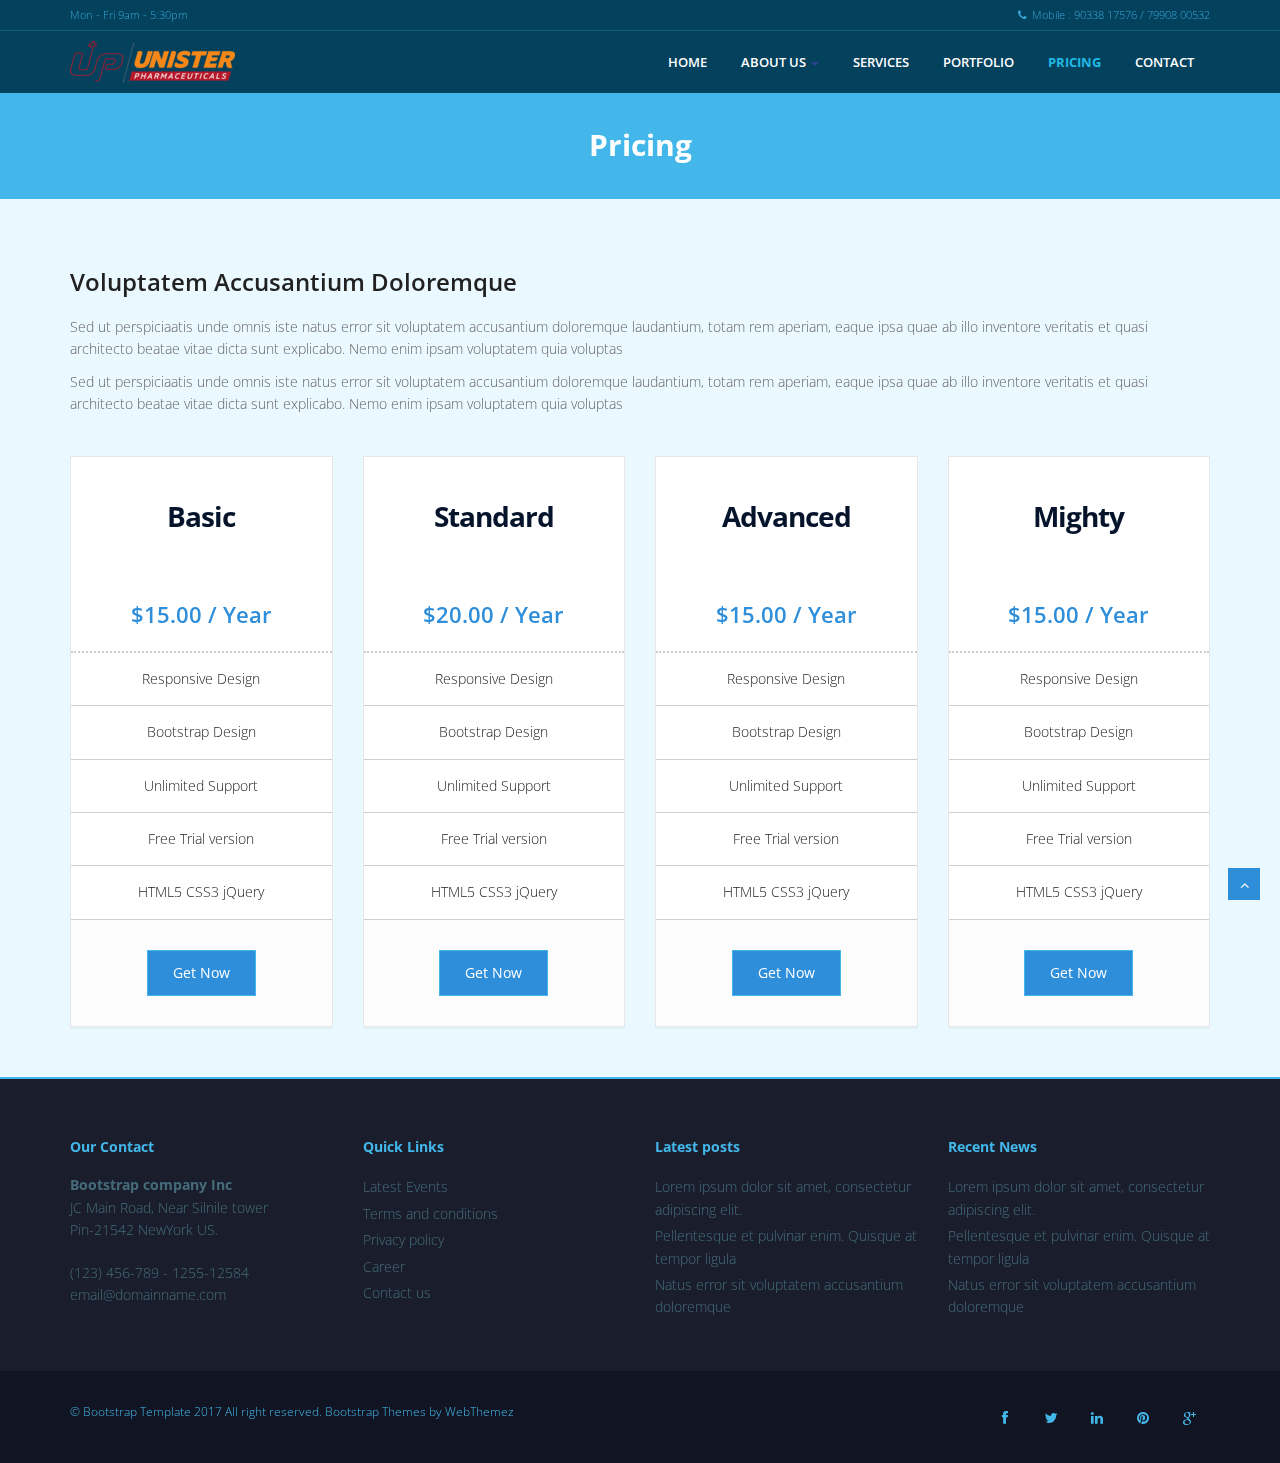
<file: pricing.html>
<!DOCTYPE html>
<html lang="en">
<head>
<meta charset="utf-8">
<title>Pharma Industry Multi purpose HTML5 Website Template</title>
<meta name="viewport" content="width=device-width, initial-scale=1.0" />
<meta name="description" content="" />
<meta name="author" content="http://webthemez.com" />
<!-- css -->
<link href="css/bootstrap.min.css" rel="stylesheet" />
<link href="css/fancybox/jquery.fancybox.css" rel="stylesheet"> 
<link href="css/flexslider.css" rel="stylesheet" />
<link href="css/style.css" rel="stylesheet" />
 
<!-- HTML5 shim, for IE6-8 support of HTML5 elements -->
<!--[if lt IE 9]>
      <script src="http://html5shim.googlecode.com/svn/trunk/html5.js"></script>
    <![endif]-->

</head>
<body>
<div id="wrapper">
<div class="topbar">
  <div class="container">
    <div class="row">
      <div class="col-md-12">
        <p class="pull-left hidden-xs">Mon - Fri 9am - 5:30pm</p>
        <p class="pull-right"><i class="fa fa-phone"></i>Mobile : 90338 17576 / 79908 00532</p>
      </div>
    </div>
  </div>
</div>
	<!-- start header -->
		<header>
        <div class="navbar navbar-default navbar-static-top">
            <div class="container">
                <div class="navbar-header">
                    <button type="button" class="navbar-toggle" data-toggle="collapse" data-target=".navbar-collapse">
                        <span class="icon-bar"></span>
                        <span class="icon-bar"></span>
                        <span class="icon-bar"></span>
                    </button>
                    <a class="navbar-brand" href="index.html"><img src="img/logo1.png" alt="logo"/></a>
                </div>
                <div class="navbar-collapse collapse ">
                    <ul class="nav navbar-nav">
                        <li><a href="index.html">Home</a></li> 
						 <li class="dropdown">
                        <a href="#" data-toggle="dropdown" class="dropdown-toggle">About Us <b class="caret"></b></a>
                        <ul class="dropdown-menu">
                            <li><a href="about.html">Company</a></li>
                            <li><a href="#">Our Team</a></li>
                            <li><a href="#">News</a></li> 
                            <li><a href="#">Investors</a></li>
                        </ul>
                    </li> 
						<li><a href="services.html">Services</a></li>
                        <li><a href="portfolio.html">Portfolio</a></li>
                        <li class="active"><a href="pricing.html">Pricing</a></li>
                        <li><a href="contact.html">Contact</a></li>
                    </ul>
                </div>
            </div>
        </div>
	</header><!-- end header -->
	<section id="inner-headline">
	<div class="container">
	
		<div class="row">
			<div class="col-lg-12">
				<h2 class="pageTitle">Pricing</h2>
			</div>
		</div>
	</div>
	</section>
	<section id="content">
	<div class="container">	 
		<div class="row"> 
							<div class="col-md-12">
								<div class="about-logo">
									<h3>Voluptatem Accusantium Doloremque</h3>
									<p>Sed ut perspiciaatis unde omnis iste natus error sit voluptatem accusantium doloremque laudantium, totam rem aperiam, eaque ipsa quae ab illo inventore veritatis et quasi architecto beatae vitae dicta sunt explicabo. Nemo enim ipsam voluptatem quia voluptas</p>
                                    	<p>Sed ut perspiciaatis unde omnis iste natus error sit voluptatem accusantium doloremque laudantium, totam rem aperiam, eaque ipsa quae ab illo inventore veritatis et quasi architecto beatae vitae dicta sunt explicabo. Nemo enim ipsam voluptatem quia voluptas</p>
								</div>  
							</div>
						</div>
		<!-- end divider -->
		<div class="row">
			<div class="col-lg-12"> 
			</div>
			<div class="col-lg-3">
				<div class="pricing-box-item">
					<div class="pricing-heading">
						<h3><strong>Basic</strong></h3>
					</div>
					<div class="pricing-terms">
						<h6>&#36;15.00 / Year</h6>
					</div>
					<div class="pricing-container">
						<ul>
							<li><i class="icon-ok"></i> Responsive Design</li>
							<li><i class="icon-ok"></i> Bootstrap Design</li>
							<li><i class="icon-ok"></i> Unlimited Support</li>
							<li><i class="icon-ok"></i> Free Trial version</li>
							<li><i class="icon-ok"></i> HTML5 CSS3 jQuery</li>
						</ul>
					</div>
					<div class="pricing-action">
						<a href="#" class="btn btn-medium"><i class="icon-bolt"></i> Get Now</a>
					</div>
				</div>
			</div>
			<div class="col-lg-3">
				<div class="pricing-box-item">
					<div class="pricing-heading">
						<h3><strong>Standard</strong></h3>
					</div>
					<div class="pricing-terms">
						<h6>&#36;20.00 / Year</h6>
					</div>
					<div class="pricing-container">
						<ul>
							<li><i class="icon-ok"></i> Responsive Design</li>
							<li><i class="icon-ok"></i> Bootstrap Design</li>
							<li><i class="icon-ok"></i> Unlimited Support</li>
							<li><i class="icon-ok"></i> Free Trial version</li>
							<li><i class="icon-ok"></i> HTML5 CSS3 jQuery</li>
						</ul>
					</div>
					<div class="pricing-action">
						<a href="#" class="btn btn-medium"><i class="icon-bolt"></i> Get Now</a>
					</div>
				</div>
			</div>
			<div class="col-lg-3">
				<div class="pricing-box-item activeItem">
					<div class="pricing-heading">
						<h3><strong>Advanced</strong></h3>
					</div>
					<div class="pricing-terms">
						<h6>&#36;15.00 / Year</h6>
					</div>
					<div class="pricing-container">
						<ul>
							<li><i class="icon-ok"></i> Responsive Design</li>
							<li><i class="icon-ok"></i> Bootstrap Design</li>
							<li><i class="icon-ok"></i> Unlimited Support</li>
							<li><i class="icon-ok"></i> Free Trial version</li>
							<li><i class="icon-ok"></i> HTML5 CSS3 jQuery</li>
						</ul>
					</div>
					<div class="pricing-action">
						<a href="#" class="btn btn-medium"><i class="icon-bolt"></i> Get Now</a>
					</div>
				</div>
			</div>
			<div class="col-lg-3">
				<div class="pricing-box-item">
					<div class="pricing-heading">
						<h3><strong>Mighty</strong></h3>
					</div>
					<div class="pricing-terms">
						<h6>&#36;15.00 / Year</h6>
					</div>
					<div class="pricing-container">
						<ul>
							<li><i class="icon-ok"></i> Responsive Design</li>
							<li><i class="icon-ok"></i> Bootstrap Design</li>
							<li><i class="icon-ok"></i> Unlimited Support</li>
							<li><i class="icon-ok"></i> Free Trial version</li>
							<li><i class="icon-ok"></i> HTML5 CSS3 jQuery</li>
						</ul>
					</div>
					<div class="pricing-action">
						<a href="#" class="btn btn-medium"><i class="icon-bolt"></i> Get Now</a>
					</div>
				</div>
			</div>
		</div>
	</div>
	</section>
	<footer>
	<div class="container">
		<div class="row">
			<div class="col-lg-3">
				<div class="widget">
					<h5 class="widgetheading">Our Contact</h5>
					<address>
					<strong>Bootstrap company Inc</strong><br>
					JC Main Road, Near Silnile tower<br>
					 Pin-21542 NewYork US.</address>
					<p>
						<i class="icon-phone"></i> (123) 456-789 - 1255-12584 <br>
						<i class="icon-envelope-alt"></i> email@domainname.com
					</p>
				</div>
			</div>
			<div class="col-lg-3">
				<div class="widget">
					<h5 class="widgetheading">Quick Links</h5>
					<ul class="link-list">
						<li><a href="#">Latest Events</a></li>
						<li><a href="#">Terms and conditions</a></li>
						<li><a href="#">Privacy policy</a></li>
						<li><a href="#">Career</a></li>
						<li><a href="#">Contact us</a></li>
					</ul>
				</div>
			</div>
			<div class="col-lg-3">
				<div class="widget">
					<h5 class="widgetheading">Latest posts</h5>
					<ul class="link-list">
						<li><a href="#">Lorem ipsum dolor sit amet, consectetur adipiscing elit.</a></li>
						<li><a href="#">Pellentesque et pulvinar enim. Quisque at tempor ligula</a></li>
						<li><a href="#">Natus error sit voluptatem accusantium doloremque</a></li>
					</ul>
				</div>
			</div>
			<div class="col-lg-3">
					<div class="widget">
					<h5 class="widgetheading">Recent News</h5>
					<ul class="link-list">
						<li><a href="#">Lorem ipsum dolor sit amet, consectetur adipiscing elit.</a></li>
						<li><a href="#">Pellentesque et pulvinar enim. Quisque at tempor ligula</a></li>
						<li><a href="#">Natus error sit voluptatem accusantium doloremque</a></li>
					</ul>
				</div>
			</div>
		</div>
	</div>
	<div id="sub-footer">
		<div class="container">
			<div class="row">
				<div class="col-lg-6">
					<div class="copyright">
						<p>
							<span>&copy; Bootstrap Template 2017 All right reserved. <a href="https://webthemez.com/free-bootstrap-templates/" target="_blank">Bootstrap Themes</a> by WebThemez
						</p>
					</div>
				</div>
				<div class="col-lg-6">
					<ul class="social-network">
						<li><a href="#" data-placement="top" title="Facebook"><i class="fa fa-facebook"></i></a></li>
						<li><a href="#" data-placement="top" title="Twitter"><i class="fa fa-twitter"></i></a></li>
						<li><a href="#" data-placement="top" title="Linkedin"><i class="fa fa-linkedin"></i></a></li>
						<li><a href="#" data-placement="top" title="Pinterest"><i class="fa fa-pinterest"></i></a></li>
						<li><a href="#" data-placement="top" title="Google plus"><i class="fa fa-google-plus"></i></a></li>
					</ul>
				</div>
			</div>
		</div>
	</div>
	</footer>
</div>
<a href="#" class="scrollup"><i class="fa fa-angle-up active"></i></a>
<!-- javascript
    ================================================== -->
<!-- Placed at the end of the document so the pages load faster -->
<script src="js/jquery.js"></script>
<script src="js/jquery.easing.1.3.js"></script>
<script src="js/bootstrap.min.js"></script>
<script src="js/jquery.fancybox.pack.js"></script>
<script src="js/jquery.fancybox-media.js"></script>  
<script src="js/jquery.flexslider.js"></script>
<script src="js/animate.js"></script>
<!-- Vendor Scripts -->
<script src="js/modernizr.custom.js"></script>
<script src="js/jquery.isotope.min.js"></script>
<script src="js/jquery.magnific-popup.min.js"></script>
<script src="js/animate.js"></script>
<script src="js/custom.js"></script>
</body>
</html>
</file>
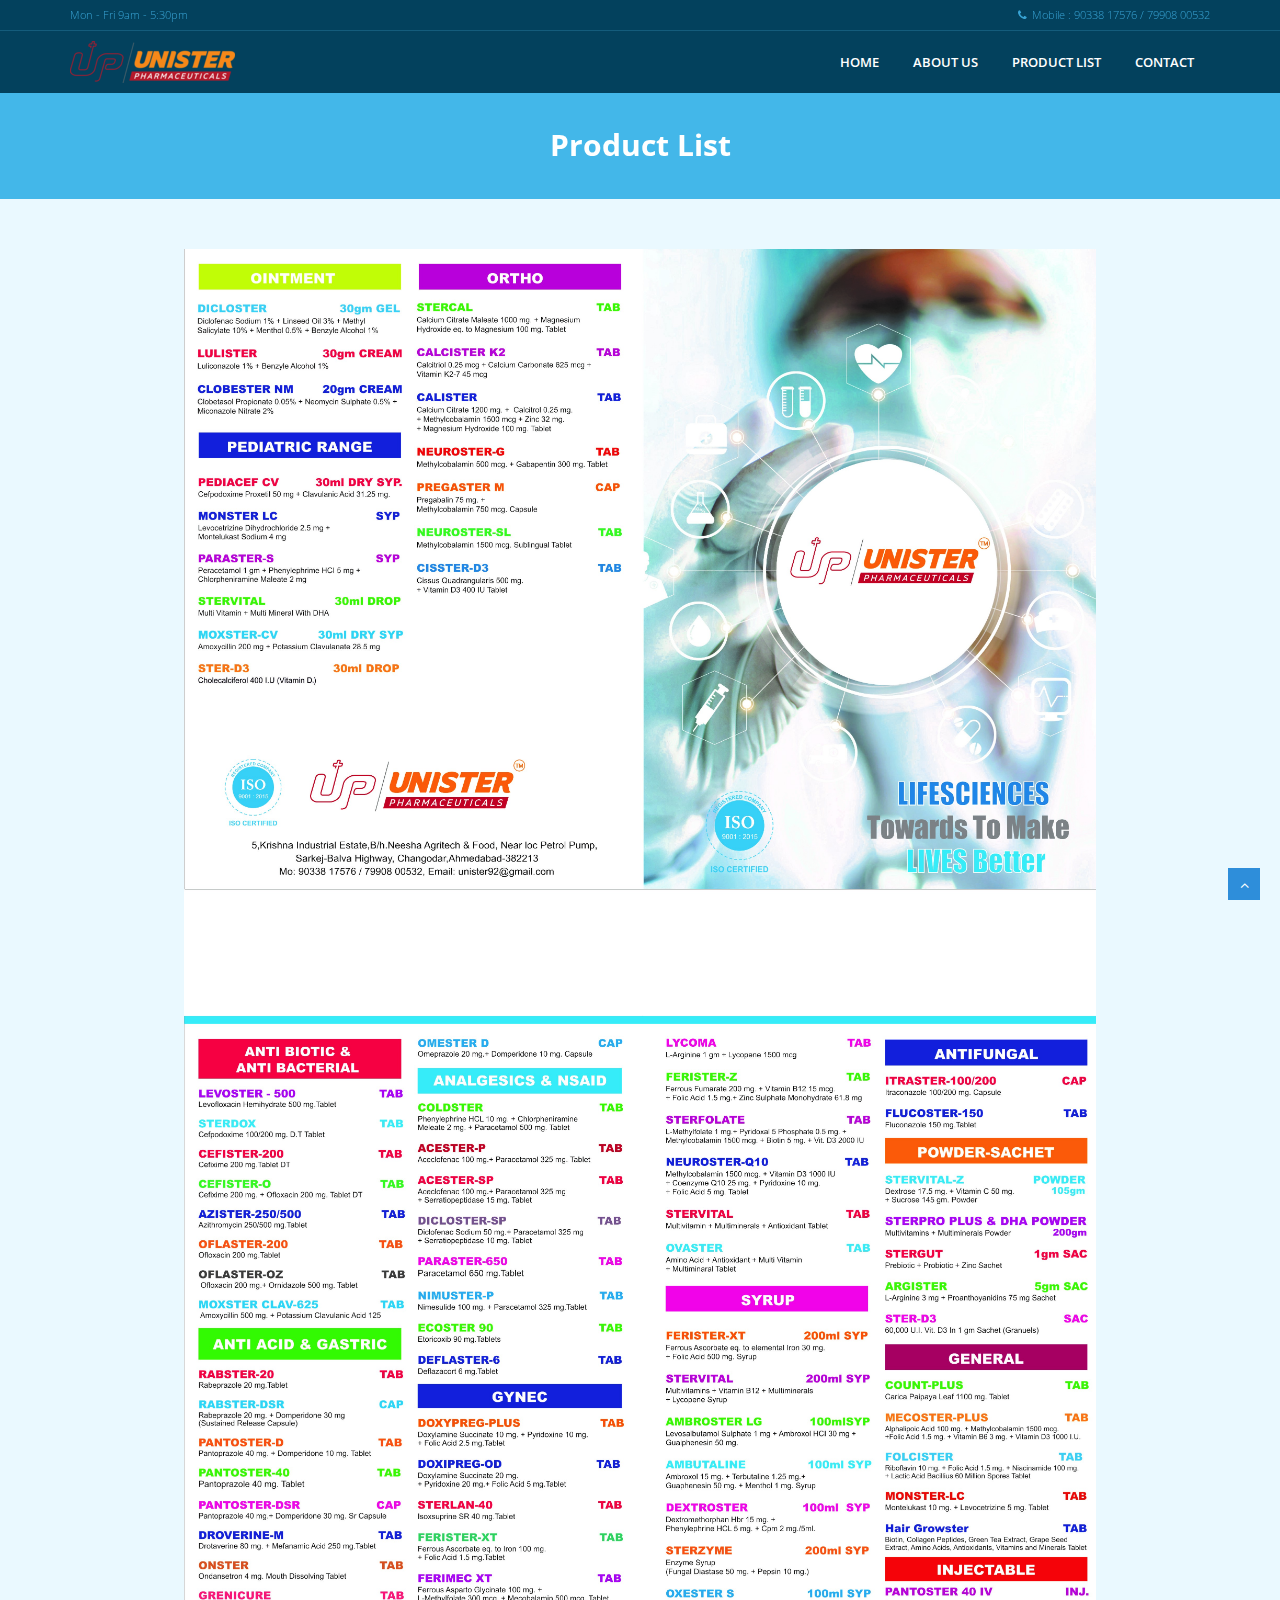
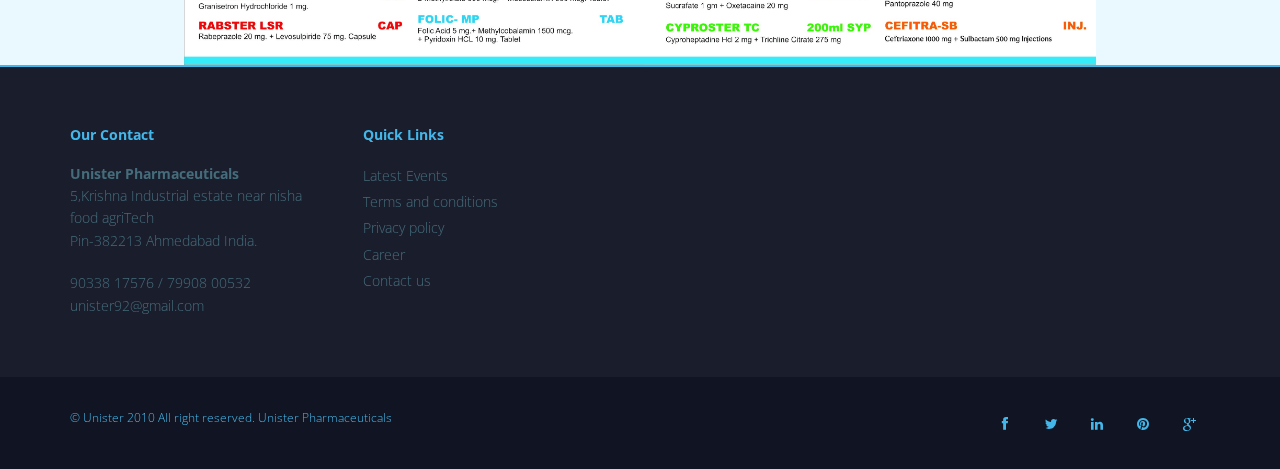
<file: services.html>
<!DOCTYPE html>
<html lang="en">
<head>
<meta charset="utf-8">
<title>Product List</title>
<meta name="viewport" content="width=device-width, initial-scale=1.0" />
<meta name="description" content="" />
<meta name="author" content="http://webthemez.com" />
 
<link href="css/bootstrap.min.css" rel="stylesheet" />
<link href="css/fancybox/jquery.fancybox.css" rel="stylesheet"> 
<link href="css/flexslider.css" rel="stylesheet" />
<link href="css/style.css" rel="stylesheet" />
 
<!-- HTML5 shim, for IE6-8 support of HTML5 elements -->
<!--[if lt IE 9]>
      <script src="http://html5shim.googlecode.com/svn/trunk/html5.js"></script>
    <![endif]-->

</head>
<body>
<div id="wrapper">
<div class="topbar">
  <div class="container">
    <div class="row">
      <div class="col-md-12">
        <p class="pull-left hidden-xs">Mon - Fri 9am - 5:30pm</p>
        <p class="pull-right"><i class="fa fa-phone"></i>Mobile : 90338 17576 / 79908 00532</p>
      </div>
    </div>
  </div>
</div>
	<!-- start header -->
	<header>
        <div class="navbar navbar-default navbar-static-top">
            <div class="container">
                <div class="navbar-header">
                    <button type="button" class="navbar-toggle" data-toggle="collapse" data-target=".navbar-collapse">
                        <span class="icon-bar"></span>
                        <span class="icon-bar"></span>
                        <span class="icon-bar"></span>
                    </button>
                    <a class="navbar-brand" href="index.html"><img src="img/logo1.png" alt="logo"/></a>
                </div>
                <div class="navbar-collapse collapse ">
                    <ul class="nav navbar-nav">
                        <li><a href="index.html">Home</a></li> 
						<li><a href="about.html" >About Us</b></a></li> 
						<li><a href="services.html">product List</a></li>
                        <li><a href="contact.html">Contact</a></li>
                    </ul>
                </div>
            </div>
        </div>
	</header><!-- end header -->
	<section id="inner-headline">
	<div class="container">
		<div class="row">
			<div class="col-lg-12">
				<h2 class="pageTitle">Product List</h2>
			</div>
		</div>
	</div>
	</section>
	<section id="content">
		<div class="container content">	
			
			<img src="img/productList.jpg" class="center">
    	</div>
    </section>
	<footer>
		<div class="container">
			<div class="row">
				<div class="col-lg-3">
					<div class="widget">
						<h5 class="widgetheading">Our Contact</h5>
						<address>
						<strong>Unister Pharmaceuticals</strong><br>
						5,Krishna Industrial estate near nisha food agriTech<br>
						 Pin-382213 Ahmedabad India.</address>
						<p>
							<i class="icon-phone"></i> 90338 17576 / 79908 00532 <br>
							<i class="icon-envelope-alt"></i> unister92@gmail.com
						</p>
					</div>
				</div>
				<div class="col-lg-3">
					<div class="widget">
						<h5 class="widgetheading">Quick Links</h5>
						<ul class="link-list">
							<li><a href="#">Latest Events</a></li>
							<li><a href="#">Terms and conditions</a></li>
							<li><a href="#">Privacy policy</a></li>
							<li><a href="#">Career</a></li>
							<li><a href="#">Contact us</a></li>
						</ul>
					</div>
				</div>
				<!-- <div class="col-lg-3">
					<div class="widget">
						<h5 class="widgetheading">Latest posts</h5>
						<ul class="link-list">
							<li><a href="#">Lorem ipsum dolor sit amet, consectetur adipiscing elit.</a></li>
							<li><a href="#">Pellentesque et pulvinar enim. Quisque at tempor ligula</a></li>
							<li><a href="#">Natus error sit voluptatem accusantium doloremque</a></li>
						</ul>
					</div>
				</div> -->
				<!-- <div class="col-lg-3">
					<div class="widget">
						<h5 class="widgetheading">Recent News</h5>
						<ul class="link-list">
							<li><a href="#">Lorem ipsum dolor sit amet, consectetur adipiscing elit.</a></li>
							<li><a href="#">Pellentesque et pulvinar enim. Quisque at tempor ligula</a></li>
							<li><a href="#">Natus error sit voluptatem accusantium doloremque</a></li>
						</ul>
					</div>
				</div> -->
			</div>
		</div>
		<div id="sub-footer">
			<div class="container">
				<div class="row">
					<div class="col-lg-6">
						<div class="copyright">
							<p>
								<span>&copy; Unister 2010 All right reserved. <a href="https://webthemez.com/free-bootstrap-templates/" target="_blank">Unister Pharmaceuticals</a> 
							</p>
						</div>
					</div>
					<div class="col-lg-6">
						<ul class="social-network">
							<li><a href="#" data-placement="top" title="Facebook"><i class="fa fa-facebook"></i></a></li>
							<li><a href="#" data-placement="top" title="Twitter"><i class="fa fa-twitter"></i></a></li>
							<li><a href="#" data-placement="top" title="Linkedin"><i class="fa fa-linkedin"></i></a></li>
							<li><a href="#" data-placement="top" title="Pinterest"><i class="fa fa-pinterest"></i></a></li>
							<li><a href="#" data-placement="top" title="Google plus"><i class="fa fa-google-plus"></i></a></li>
						</ul>
					</div>
				</div>
			</div>
		</div>
		</footer>
</div>
<a href="#" class="scrollup"><i class="fa fa-angle-up active"></i></a>
<!-- javascript
    ================================================== -->
<!-- Placed at the end of the document so the pages load faster -->
<script src="js/jquery.js"></script>
<script src="js/jquery.easing.1.3.js"></script>
<script src="js/bootstrap.min.js"></script>
<script src="js/jquery.fancybox.pack.js"></script>
<script src="js/jquery.fancybox-media.js"></script>  
<script src="js/jquery.flexslider.js"></script>
<script src="js/animate.js"></script>
<!-- Vendor Scripts -->
<script src="js/modernizr.custom.js"></script>
<script src="js/jquery.isotope.min.js"></script>
<script src="js/jquery.magnific-popup.min.js"></script>
<script src="js/animate.js"></script>
<script src="js/custom.js"></script>
</body>
</html>
</file>
<file: css/style.css>
/*
Author URI: http://webthemez.com/
Note: Licence under Creative Commons Attribution 3.0  
-------------------------------------------------------*/

@import url('http://fonts.googleapis.com/css?family=Noto+Serif:400,400italic,700|Open+Sans:400,600,700'); 
@import url('font-awesome.css');  
@import url('animate.css');

body {
	font-family:'Open Sans', Arial, sans-serif;
	font-weight:300;
	line-height:1.6em;
	color:#656565;
	font-size: 1.4em;
	background: #eaf9ff;
}

a:active {
	outline:0;
}

.clear {
	clear:both;
}

h1,h2{
	font-weight: 700;
	line-height:1.1em;
	color: #03415d;
	margin-bottom: 20px;
	text-transform: capitalize;
}
h3, h4, h5, h6 {
	line-height:1.1em;
	color: #212121;
	margin-bottom: 20px;
	font-weight: 600;
}
input, button, select, textarea { 
    border-radius: 0px !important;
}
.timetable{background: #2ab975;padding: 5px 23px;}
.timetable hr{
	color:#fff;
	padding-top: 29px;
	margin-bottom: 20px !important;
}
.timetable dl{
	color:#fff; 
}
.timetable dt{
	color:#fff;
}
.timetable dd{
	color:#fff;
}
#wrapper{
	width:100%;
	margin:0;
	padding:0;
}
ul.withArrow{
	
}
ul.withArrow li{
	
}
ul.withArrow li span{
	
margin-right: 10px;
	
font-weight: 700;
	
color: #29448e;
	
border: 1px solid;
	
padding: 4px 8px;
	
font-size: 11px;
	
border-radius: 50%;
	
height: 20px;
	
width: 20px;
}
.widget {
    color: #456c7b;
}
.row,.row-fluid {
	margin-bottom:30px;
}

.row .row,.row-fluid .row-fluid{
	margin-bottom:30px;
}

.row.nomargin,.row-fluid.nomargin {
	margin-bottom:0;
}
.about-image img {
    width: 100%;
}
img.img-polaroid {
	margin:0 0 20px 0;
}
.img-box {
	max-width:100%;
}
.navbar-default .navbar-toggle {
    border-color: #43b7e9;
    margin-top: 10px;
}
/*  Header
==================================== */
.topbar{
	background-color: #03415d;
	padding: 4px 0;
	/* color:#fff; */
	border-bottom: 1px solid #145c7c;
}
.topbar .container .row {
    margin: 0;
	padding:0;
}
.topbar .container .row .col-md-12 { 
	padding:0;
}
.topbar p{
	margin:0;
	display:inline-block;
	font-size: 11px;
	color: #38a3d4;
}
.topbar p > i{
	margin-right:5px;
}
.topbar p:last-child{
	text-align:right;
} 
header .navbar {
    margin-bottom: 0;
}

.navbar-default {
    border: none;
}

.navbar-brand {
    color: #222;
    text-transform: uppercase;
    font-size: 24px;
    font-weight: 700;
    line-height: 1em;
    letter-spacing: -1px;
    margin-top: 10px;
    padding: 0 0 0 15px;
}
.navbar-default .navbar-brand{
color: #1891EC;
}

header .navbar-collapse  ul.navbar-nav {
    float: right;
    margin-right: 0;
}
header .navbar {min-height: 70px;padding: 18px 0;background: #03415d;}
.home-page header .navbar-default{
    background: #03415d;
    /* position: absolute; */
    width: 100%;
}

header .nav li a:hover,
header .nav li a:focus,
header .nav li.active a,
header .nav li.active a:hover,
header .nav li a.dropdown-toggle:hover,
header .nav li a.dropdown-toggle:focus,
header .nav li.active ul.dropdown-menu li a:hover,
header .nav li.active ul.dropdown-menu li.active a{
    -webkit-transition: all .3s ease;
    -moz-transition: all .3s ease;
    -ms-transition: all .3s ease;
    -o-transition: all .3s ease;
    transition: all .3s ease;
}


header .navbar-default .navbar-nav > .open > a,
header .navbar-default .navbar-nav > .open > a:hover,
header .navbar-default .navbar-nav > .open > a:focus {
    -webkit-transition: all .3s ease;
    -moz-transition: all .3s ease;
    -ms-transition: all .3s ease;
    -o-transition: all .3s ease;
    transition: all .3s ease;
}


header .navbar {
    min-height: 62px;
    padding: 0;
}

header .navbar-nav > li  {
    padding-bottom: 12px;
    padding-top: 12px;
    padding: 0 !important;
}

header  .navbar-nav > li > a {
    /* padding-bottom: 6px; */
    /* padding-top: 5px; */
    margin-left: 2px;
    line-height: 30px;
    font-weight: 700;
    -webkit-transition: all .3s ease;
    -moz-transition: all .3s ease;
    -ms-transition: all .3s ease;
    -o-transition: all .3s ease;
    transition: all .3s ease;
}


.dropdown-menu li a:hover {
    color: #fff !important;
    background: #05142b !important;
}

header .nav .caret {
    border-bottom-color: #29448e;
    border-top-color: #29448e;
}
.navbar-default .navbar-nav > .active > a,
.navbar-default .navbar-nav > .active > a:hover,
.navbar-default .navbar-nav > .active > a:focus {
  background-color: #fff;
}
.navbar-default .navbar-nav > .open > a,
.navbar-default .navbar-nav > .open > a:hover,
.navbar-default .navbar-nav > .open > a:focus {
  background-color:  #fff;
}	
	

.dropdown-menu  {
    box-shadow: none;
    border-radius: 0;
	border: none;
}

.dropdown-menu li:last-child  {
	padding-bottom: 0 !important;
	margin-bottom: 0;
}

header .nav li .dropdown-menu  {
   padding: 0;
}

header .nav li .dropdown-menu li a {
   line-height: 28px;
   padding: 3px 12px;
}

/* --- menu --- */
.flex-caption p {
    line-height: 22px;
    font-weight: 300;
    color: #03415d;
    text-transform: capitalize;
}
header .navigation {
	float:right;
}

header ul.nav li {
	border:none;
	margin:0;
}

header ul.nav li a {
	font-size: 13px;
	border:none;
	font-weight: 600;
	text-transform:uppercase;
}

header ul.nav li ul li a {	
	font-size:12px;
	border:none;
	font-weight:300;
	text-transform:uppercase;
}


.navbar .nav > li > a {
  color: #ffffff;
  text-shadow: none;
  border: 1px solid rgba(255, 255, 255, 0) !important;
}

.navbar .nav a:hover {
	background:none;
	color: #2e8eda;
}

.navbar .nav > .active > a,.navbar .nav > .active > a:hover {
	background:none;
	font-weight:700;
}

.navbar .nav > .active > a:active,.navbar .nav > .active > a:focus {
	background:none;
	outline:0;
	font-weight:700;
}

.navbar .nav li .dropdown-menu {
	z-index:2000;
}

header ul.nav li ul {
	margin-top:1px;
}
header ul.nav li ul li ul {
	margin:1px 0 0 1px;
}
.dropdown-menu .dropdown i {
	position:absolute;
	right:0;
	margin-top:3px;
	padding-left:20px;
}

.navbar .nav > li > .dropdown-menu:before {
  display: inline-block;
  border-right: none;
  border-bottom: none;
  border-left: none;
  border-bottom-color: none;
  content:none;
}
.navbar-default .navbar-nav>.active>a, .navbar-default .navbar-nav>.active>a:hover, .navbar-default .navbar-nav>.active>a:focus {color: #21b8e4;border-radius: 0;}
.navbar-default .navbar-nav>li>a:hover, .navbar-default .navbar-nav>li>a:focus {
  color: #9cd3ff;
  background-color: transparent;
}

ul.nav li.dropdown a {
	z-index:1000;
	display:block;
}

 select.selectmenu {
	display:none;
}
.pageTitle{
color: #fff;
margin: 30px 0 3px;
display: inline-block;
}
 
#banner{
	width: 100%;
	background:#000;
	position:relative;
	margin:0;
	padding:0;
}

/*  Sliders
==================================== */
/* --- flexslider --- */
#main-slider:before {content: '';width: 100%;height: 100%;background: rgba(0, 0, 0, 0.03);z-index: 1;position: absolute;}
.flex-direction-nav a{
display:none;
}
.flexslider {
	padding:0;  
	background: #fff; 
	position: relative; 
	zoom: 1;
}
.flex-direction-nav .flex-prev{
left:0px; 
}
.flex-direction-nav .flex-next{ 
right:0px;
}
.flex-caption {zoom: 1;bottom: 198px;background-color: transparent;color: #fff;margin: 0;padding: 2px 25px 0px 30px;/* position: absolute; */left: 0;text-align: center;margin: 0 auto;right: 0px;display: inline-block;bottom: 18%;width: 78%;right: 0 !important;border-radius: 15px 15px 0 0;text-align: right;}
.flex-caption h3 {color: #03415d;letter-spacing: 0px;margin-bottom: 8px;text-transform: uppercase;font-size: 60px;font-weight: 700;}
.flex-caption p {margin: 8px 6px 18px;font-size: 20px;font-weight: 400;}
.skill-home{
margin-bottom:50px;
}
.c1{
border: #ed5441 1px solid;
background:#ed5441;
}
.c2{
border: #24c4db 1px solid;
background:#24c4db;
}
.c3{
border: #1891EC 1px solid;
background:#1891EC;
}
.c4{
border: #609cec 1px solid;
background:#609cec;
}
.skill-home .icons {line-height: 94px;width: 100px;height: 94px;color: #fff;font-size: 42px;font-size: 38px;text-align: center;-ms-border-radius: 50%;-moz-border-radius: 50%;-webkit-border-radius: 50%;border-radius: 0;display: inline-table;border: 4px solid #e3f5fd;color: #2e8eda;background: transparent;border-radius: 50%;background: #ffffff;}
.skill-home h2 {
padding-top: 20px;
font-size: 36px;
font-weight: 700;
} 
.testimonial-solid {
padding: 50px 0 60px 0;
margin: 0 0 0 0;
background: #FFFFFF;
text-align: center;
}
.testi-icon-area {
text-align: center;
position: absolute;
top: -84px;
margin: 0 auto; 
width: 100%;
}
.testi-icon-area .quote {
padding: 15px 0 0 0;
margin: 0 0 0 0;
background: #ffffff;
text-align: center;
color: #1891EC;
display: inline-table;
width: 70px;
height: 70px;
-ms-border-radius: 50%;
-moz-border-radius: 50%;
-webkit-border-radius: 50%;
border-radius: 50%;
font-size: 42px; 
border: 1px solid #1891EC;
display: none;
}

.testi-icon-area .carousel-inner { 
margin: 20px 0;
}
.carousel-indicators {
bottom: -30px;
}
.text-center img {
margin: auto;
}
.aboutUs{
padding:40px 0;
background: #F2F2F2;
}
img.img-center {
margin: 0 auto;
display: block;
max-width: 100%;
}
.home-about{
	padding: 60px 0 0px;
	background: #43b7e9;
	color: #000;
}
.home-about hr{
	padding:0;
	margin:0;
}
.home-about .info-box{
	
}
/* Testimonial
----------------------------------*/
.testimonial-area {
padding: 0 0 0 0;
margin:0;
background: url(../img/low-poly01.jpg) fixed center center;
background-size: cover;
-webkit-background-size: cover;
-moz-background-size: cover;
-ms-background-size: cover;
}
.testimonial-solid p {
color: #000000;
font-size: 16px;
line-height: 30px;
font-style: italic;
} 
section.hero-text {
	background: #F4783B;
	padding:50px 0 50px 0;
	color: #fff;
}
section.hero-text h1{ 
	color: #fff;
}

/* Clients
------------------------------------ */
#clients {
  padding: 60px 0;
  }
  #clients .client .img {
    height: 76px;
    width: 138px;
    cursor: pointer;
    -webkit-transition: box-shadow .1s linear;
    -moz-transition: box-shadow .1s linear;
    transition: box-shadow .1s linear; }
    #clients .client .img:hover {
      cursor: pointer;
      /*box-shadow: 0px 0px 2px 0px rgb(155, 155, 155);*/
      border-radius: 8px; }
  #clients .client .client1 {
    background: url("../img/client1.png") 0 -75px; }
    #clients .client .client1:hover {
      background-position: 1px 0px; }
  #clients .client .client2 {
    background: url("../img/client2.png") 0 -75px; }
    #clients .client .client2:hover {
      background-position: -1px 0px; }
  #clients .client .client3 {
    background: url("../img/client3.png") 0 -76px; }
    #clients .client .client3:hover {
      background-position: 0px 0px; }


/* Content
==================================== */

#content {
	position:relative;
	background: #eaf9ff;
	padding:50px 0 0px 0;
}
 
.cta-text {
	text-align: center;
	margin-top:10px;
}


.big-cta .cta {
	margin-top:10px;
}
 
.box {
	width: 100%;
}
.box-gray  {
	background: #f8f8f8;
	padding: 20px 20px 30px;
}
.box-gray  h4,.box-gray  i {
	margin-bottom: 20px;
}
.box-bottom {
	padding: 20px 0;
	text-align: center;
}
.box-bottom a {
	color: #fff;
	font-weight: 700;
}
.box-bottom a:hover {
	color: #eee;
	text-decoration: none;
}


/* Bottom
==================================== */

#bottom {
	background:#fcfcfc;
	padding:50px 0 0;

}
/* twitter */
#twitter-wrapper {
    text-align: center;
    width: 70%;
    margin: 0 auto;
}
#twitter em {
    font-style: normal;
    font-size: 13px;
}

#twitter em.twitterTime a {
	font-weight:600;
}

#twitter ul {
    padding: 0;
	list-style:none;
}
#twitter ul li {
    font-size: 20px;
    line-height: 1.6em;
    font-weight: 300;
    margin-bottom: 20px;
    position: relative;
    word-break: break-word;
}


/* page headline
==================================== */

#inner-headline{background: #43b7e9;position: relative;margin: 0;padding: 0;color: #1891EC;}


#inner-headline h2.pageTitle{
	color: #fff;
	padding: 5px 0;
	display:block;
	text-align: center;
}

/* --- breadcrumbs --- */
#inner-headline ul.breadcrumb {
	margin:40px 0;
	float:left;
}

#inner-headline ul.breadcrumb li {
	margin-bottom:0;
	padding-bottom:0;
}
#inner-headline ul.breadcrumb li {
	font-size:13px;
	color:#fff;
}

#inner-headline ul.breadcrumb li i{
	color:#dedede;
}

#inner-headline ul.breadcrumb li a {
	color:#fff;
}

ul.breadcrumb li a:hover {
	text-decoration:none;
}

/* Forms
============================= */

/* --- contact form  ---- */
form#contactform input[type="text"] {
  width: 100%;
  border: 1px solid #f5f5f5;
  min-height: 40px;
  padding-left:20px;
  font-size:13px;
  padding-right:20px;
  -webkit-box-sizing: border-box;
     -moz-box-sizing: border-box;
          box-sizing: border-box;

}

form#contactform textarea {
border: 1px solid #f5f5f5;
  width: 100%;
  padding-left:20px;
  padding-top:10px;
  font-size:13px;
  padding-right:20px;
  -webkit-box-sizing: border-box;
     -moz-box-sizing: border-box;
          box-sizing: border-box;

}

form#contactform .validation {
	font-size:11px;
}

#sendmessage {
	border:1px solid #e6e6e6;
	background:#f6f6f6;
	display:none;
	text-align:center;
	padding:15px 12px 15px 65px;
	margin:10px 0;
	font-weight:600;
	margin-bottom:30px;

}

#sendmessage.show,.show  {
	display:block;
}
 
form#commentform input[type="text"] {
  width: 100%;
  min-height: 40px;
  padding-left:20px;
  font-size:13px;
  padding-right:20px;
  -webkit-box-sizing: border-box;
     -moz-box-sizing: border-box;
          box-sizing: border-box;
	-webkit-border-radius: 2px 2px 2px 2px;
		-moz-border-radius: 2px 2px 2px 2px;
			border-radius: 2px 2px 2px 2px;

}

form#commentform textarea {
  width: 100%;
  padding-left:20px;
  padding-top:10px;
  font-size:13px;
  padding-right:20px;
  -webkit-box-sizing: border-box;
     -moz-box-sizing: border-box;
          box-sizing: border-box;
	-webkit-border-radius: 2px 2px 2px 2px;
		-moz-border-radius: 2px 2px 2px 2px;
			border-radius: 2px 2px 2px 2px;
}


/* --- search form --- */
.search{
	float:right;
	margin:35px 0 0;
	padding-bottom:0;
}

#inner-headline form.input-append {
	margin:0;
	padding:0;
}

.about-text h3 {
	font-size: 22px;
	/* padding-bottom: 20px; */
}

.about-text .btn {
	margin-top: 20px;
	font-size: 15px;
	text-align: justify;
}

.about-image img {
}

.about-text ul {
	margin-top: 30px;
	padding: 0;
}

.about-text li {
	margin-bottom: 10px;
	font-weight: bold;
	list-style: none;
}

 
.about-text-2 img {
	border: 5px solid #ddd;
	margin-bottom: 20px;
}

.about-text-2 p {
	margin-bottom: 20px;
}

#call-to-action {
	background: url(../images/bg/about.jpg) no-repeat;
	background-attachment: fixed;
	background-position: top center;
	padding: 100px 0;
	color: #fff;
}

.call-to-action h3 {
	font-size: 40px;
	letter-spacing: 15px;
	color: #fff;
	padding-bottom: 30px;
}

.call-to-action p {
	color: #999;
	padding-bottom: 20px;
}

.call-to-action .btn-primary {
	background-color: transparent;
	border-color: #999;
}

.call-to-action .btn-primary:hover {
	background-color: #151515;
	color: #999;
	border-color: #151515;
}

#call-to-action-2 {
	background: #ffffff url(../img/img-2.jpg) top right no-repeat;
	padding: 50px 0;
	background-size: cover;
}
#call-to-action-2 h3 {
	color: #03415d;
	font-size: 24px;
	font-weight: 700;
	text-transform: uppercase;
}
#call-to-action-2 p {
	color: #5f5f5f;
	font-size: 15px;
}
#call-to-action-2 .btn-primary {
	/* background: transparent; */
	margin-top: 50px;
	color: #fff;
}
section.section-padding.gray-bg {
    background: #ffffff;
    padding: 60px;
    color: #484848;
}
 
  #accordion-alt3 .panel-heading h4 {
font-size: 13px;
line-height: 28px;
}
.panel .panel-heading h4 {
font-weight: 400;
}
.panel-title {
margin-top: 0;
margin-bottom: 0;
font-size: 15px;
color: inherit;
}
.panel-group .panel {
margin-bottom: 0;
border-radius: 2px;
}
.panel {margin-bottom: 18px;background-color: #43b7e9;border: 1px solid #191e2b;border-radius: 2px;-webkit-box-shadow: 0 1px 1px rgba(0,0,0,0.05);box-shadow: 0 1px 1px rgba(0,0,0,0.05);}
#accordion-alt3 .panel-heading h4 a i {font-size: 17px;line-height: 18px;width: 18px;height: 18px;margin-right: 8px;color: #ffffff;text-align: center;border-radius: 50%;margin-left: 6px;font-weight: bold;}  
.progress.pb-sm {
height: 6px!important;
}
.progress {
box-shadow: inset 0 0 2px rgba(0,0,0,.1);
}
.progress {
overflow: hidden;
height: 18px;
margin-bottom: 18px;
background-color: #f5f5f5;
border-radius: 2px;
-webkit-box-shadow: inset 0 1px 2px rgba(0,0,0,0.1);
box-shadow: inset 0 1px 2px rgba(0,0,0,0.1);
}
.progress .progress-bar.progress-bar-red {
background: #ed5441;
} 
.progress .progress-bar.progress-bar-green {
background: #51d466;
}
.progress .progress-bar.progress-bar-lblue {
background: #32c8de;
}
/* --- portfolio detail --- */
.top-wrapper {
	margin-bottom:20px;
}
.info-blocks {margin-bottom: 15px;/* background: #efefef; */}
.info-blocks i.icon-info-blocks {float: left;color: #ffffff;font-size: 30px;min-width: 50px;margin-top: 7px;text-align: center;background: #43b7e9;width: 72px;height: 72px;padding-top: 21px;}
.info-blocks .info-blocks-in {
padding: 0 10px;
overflow: hidden;
}
.info-blocks .info-blocks-in h3 {color: #000;font-size: 16px;line-height: 28px;margin:0px;margin-bottom: 0px;font-weight: 600;}
.info-blocks .info-blocks-in p {font-size: 14px;}
  
blockquote {
	font-size: 13px !important;
	font-weight:400;
	font-style:italic;
	padding-left:0;
	color: #111523 !important;
	line-height:1.6em;
	border:none;
}

blockquote cite 							{ display:block; font-size:12px; color:#666; margin-top:10px; }
blockquote cite:before 					{ content:"\2014 \0020"; }
blockquote cite a,
blockquote cite a:visited,
blockquote cite a:visited 				{ color:#555; }
.pg2 .panel{
	background: #eaf9ff;
}
.pg2#accordion-alt3 .panel-heading h4 a i{
	color:#000 !important;
}
/* --- pullquotes --- */

.pullquote-left {
	display:block;
	color:#a2a2a2;
	font-family:'Noto Serif', serif;
	font-size:14px;
	line-height:1.6em;
	padding-left:20px;
}

.pullquote-right {
	display:block;
	color:#a2a2a2;
	font-family:'Noto Serif', serif;
	font-size:14px;
	line-height:1.6em;
	padding-right:20px;
}

/* --- button --- */
.btn{text-align: center;color: #FFFFFF;padding: 12px 25px;border-radius: 0;background: #43b7e9;border-color: #43b7e9;}
.btn-theme {
	color: #fff;
	background: transparent;
	border: 1px solid #fff;
	padding: 12px 30px;
	font-weight: bold;
}
.btn-theme:hover {
	color: #eee;
}

/* --- list style --- */

ul.general {
	list-style:none;
	margin-left:0;
}

ul.link-list{
	margin:0;
	padding:0;
	list-style:none;
}

ul.link-list li{
	margin:0;
	padding:2px 0 2px 0;
	list-style:none;
}
footer{background: rgba(17, 21, 35, 0.96);}
footer ul.link-list li a{
	color: #456c7b;
}
footer ul.link-list li a:hover {
	color: #43b7e9;
}
/* --- Heading style --- */

h4.heading {
	font-weight:700;
}

.heading { margin-bottom: 30px; }

.heading {
	position: relative;
	
}


.widgetheading {
	width:100%;
	padding:0;
	font-weight: bold;
}

#bottom .widgetheading {
	position: relative;
	border-bottom: #e6e6e6 1px solid;
	padding-bottom: 9px;
}

aside .widgetheading {
	position: relative;
	border-bottom: #e9e9e9 1px solid;
	padding-bottom: 9px;
}

footer .widgetheading {
	position: relative;
}

footer .widget .social-network {
	position:relative;
}

.team-member h4{
  text-align: center;
  margin-bottom: 5px;
}
.team-member .deg{
text-align:center;
display:block;
}
#bottom .widget .widgetheading span, aside .widget .widgetheading span, footer .widget .widgetheading span {	
	position: absolute;
	width: 60px;
	height: 1px;
	bottom: -1px;
	right:0;

}
.panel-title>a {
    color: inherit;
    text-decoration: none;
    font-weight: 600;
}
.box-area{padding: 15px;background: #ffffff;margin-top: -21px;border: 2px solid #e2f7ff;}
.box-area h3{font-size: 17px;font-weight: 600;}
/* --- Map --- */
.map{
	position:relative;
	margin-top:-50px;
	margin-bottom:40px;
}

.map iframe{
	width:100%;
	height:450px;
	border:none;
}

.map-grid iframe{
	width:100%;
	height:350px;
	border:none;
	margin:0 0 -5px 0;
	padding:0;
}

 
ul.team-detail{
	margin:-10px 0 0 0;
	padding:0;
	list-style:none;
}

ul.team-detail li{
	border-bottom:1px dotted #e9e9e9;
	margin:0 0 15px 0;
	padding:0 0 15px 0;
	list-style:none;
}

ul.team-detail li label {
	font-size:13px;
}

ul.team-detail li h4, ul.team-detail li label{
	margin-bottom:0;
}

ul.team-detail li ul.social-network {
	border:none;
	margin:0;
	padding:0;
}

ul.team-detail li ul.social-network li {
	border:none;	
	margin:0;
}
ul.team-detail li ul.social-network li i {
	margin:0;
}

 
.pricing-title{
	background:#fff;
	text-align:center;
	padding:10px 0 10px 0;
}

.pricing-title h3{
	font-weight:600;
	margin-bottom:0;
}

.pricing-offer{
	background: #fcfcfc;
	text-align: center;
	padding:40px 0 40px 0;
	font-size:18px;
	border-top:1px solid #e6e6e6;
	border-bottom:1px solid #e6e6e6;
}

.pricing-box.activeItem .pricing-offer{
	color:#fff;
}

.pricing-offer strong{
	font-size:78px;
	line-height:89px;
}

.pricing-offer sup{
	font-size:28px;
}

.pricing-container{
	background: #fff;
	text-align:center;
	font-size:14px;
}

.pricing-container strong{
color:#353535;
}

.pricing-container ul{
	list-style:none;
	padding:0;
	margin:0;
}

.pricing-container ul li{
	border-bottom: 1px solid #CFCFCF;
list-style: none;
padding: 15px 0 15px 0;
margin: 0 0 0 0;
color: #222;
}

.pricing-action{
	margin:0;
	background: #fcfcfc;
	text-align:center;
	padding:20px 0 30px 0;
}

.pricing-wrapp{
	margin:0 auto;
	width:100%;
	background:#fd0000;
}
 .pricing-box-item {border: 1px solid #e6e6e6;background:#fcfcfc;position:relative;margin:0 0 20px 0;padding:0;-webkit-box-shadow: 0 2px 0 rgba(0,0,0,0.03);-moz-box-shadow: 0 2px 0 rgba(0,0,0,0.03);box-shadow: 0 2px 0 rgba(0,0,0,0.03);-webkit-box-sizing: border-box;-moz-box-sizing: border-box;box-sizing: border-box;overflow: hidden;}

.pricing-box-item .pricing-heading {
	background: #ffffff;
	text-align: center;
	padding: 20px 0;
	display:block;
}
.pricing-box-item.activeItem .pricing-heading {
	text-align: center;
	border-bottom:none;
	display:block;
	color:#fff;
}
.pricing-box-item.activeItem .pricing-heading h3 {
	 
color: #fff;
}

.pricing-box-item .pricing-heading h3 strong {
	font-size:28px;
	font-weight:700;
	letter-spacing:-1px;
	color: #05142b;
}
.pricing-box-item .pricing-heading h3 {
	font-size:32px;
	font-weight:300;
	letter-spacing:-1px;
}

.pricing-box-item .pricing-terms {
	text-align: center;
	background: #fff;
	display: block;
	overflow: hidden;
	padding: 11px 0 5px;
	/* border-top: 2px solid #BBBBBB; */
	border-bottom: 2px dotted #CDCDCD;
}

.pricing-box-item .pricing-terms  h6 {
	margin-top: 16px;
	color: #2e8eda;
	font-size: 22px;
}

.pricing-box-item .icon .price-circled {
    margin: 10px 10px 10px 0;
    display: inline-block !important;
    text-align: center !important;
    color: #fff;
    width: 68px;
    height: 68px;
	padding:12px;
    font-size: 16px;
	font-weight:700;
    line-height: 68px;
    text-shadow:none;
    cursor: pointer;
    background-color: #888;
    border-radius: 64px;
    -moz-border-radius: 64px;
    -webkit-border-radius: 64px;
}

.pricing-box-item  .pricing-action{
	margin:0;
	text-align:center;
	padding:30px 0 30px 0;
}
.pricing-action .btn{
	background: #2e8eda;
	color: #fff;
} 

/* Testimonials */
.testimonials blockquote {
    background: #ffffff none repeat scroll 0 0;
    border: medium none;
    color: #666;
    display: block;
    font-size: 14px;
    line-height: 20px;
    padding: 20px;
    position: relative;
}
.testimonials blockquote::before {
    width: 0;
    height: 0;
    right: 0;
    bottom: 0;
    content: " ";
    display: block;
    position: absolute;
    border-bottom: 20px solid #43b7e9;
    border-right: 0 solid transparent;
    border-left: 15px solid transparent;
    border-left-style: inset; /*FF fixes*/
    border-bottom-style: inset; /*FF fixes*/
}
.testimonials blockquote::after {
    width: 0;
    height: 0;
    right: 0;
    bottom: 0;
    content: " ";
    display: block;
    position: absolute;
    border-style: solid;
    border-width: 20px 20px 0 0;
    border-color: #c5c5c5 transparent transparent transparent;
}
.testimonials .carousel-info img {
    border: 1px solid #cccccc;
    border-radius: 150px !important;
    height: 75px;
    padding: 3px;
    width: 75px;
}
.testimonials .carousel-info {
    overflow: hidden;
}
.testimonials .carousel-info img {
    margin-right: 15px;
}
.testimonials .carousel-info span {
    display: block;
}
.testimonials span.testimonials-name {
    color: #111523;
    font-size: 16px;
    font-weight: 300;
    margin: 14px 0 1px;
}
.testimonials span.testimonials-post {
    color: #ffffff;
    font-size: 12px;
}
/* ===== Widgets ===== */

/* --- flickr --- */
.widget .flickr_badge {
	width:100%;
}
.widget .flickr_badge img { margin: 0 9px 20px 0; }

footer .widget .flickr_badge {
    width: 100%;
}
footer .widget .flickr_badge img {
    margin: 0 9px 20px 0;
}

.flickr_badge img {
    width: 50px;
    height: 50px;
    float: left;
	margin: 0 9px 20px 0;
}
 
/* --- Recent post widget --- */

.recent-post{
	margin:20px 0 0 0;
	padding:0;
	line-height:18px;
}

.recent-post h5 a:hover {
	text-decoration:none;
}

.recent-post .text h5 a {
	color:#353535;
}

  
footer{
	padding:50px 0 0 0;
	color: #eaf9ff;
	border-top: 2px solid #43b7e9;
}

footer a {
	color: #43b7e9;
}

footer a:hover {
	color:#eee;
}

footer h1, footer h2, footer h3, footer h4, footer h5, footer h6{
	color: #43b7e9;
}

footer address {
	line-height:1.6em;
	color: #456c7b;
}

footer h5 a:hover, footer a:hover {
	text-decoration:none;
}

ul.social-network {
	list-style:none;
	margin:0;
}

ul.social-network li {
	display:inline;
	margin: 0 5px;
	border: 1px solid #111523;
	padding: 5px 0 0;
	width: 32px;
	display: inline-block;
	text-align: center;
	height: 32px;
	vertical-align: baseline;
}

#sub-footer{
	text-shadow:none;
	color:#f5f5f5;
	padding:0;
	padding-top:30px;
	margin:20px 0 0 0;
	background: #111523;
}

#sub-footer p{
	margin:0;
	padding:0;
}

#sub-footer span{
	color: #43b7e9;
}

.copyright {
	text-align:left;
	font-size:12px;
}

#sub-footer ul.social-network {
	float:right;
}

  

/* scroll to top */
.scrollup{
    position:fixed;
    width:32px;
    height:32px;
    bottom:0px;
    right:20px;
    background: #2e8eda;
}

a.scrollup {
	outline:0;
	text-align: center;
}

a.scrollup:hover,a.scrollup:active,a.scrollup:focus {
	opacity:1;
	text-decoration:none;
}
a.scrollup i {
	margin-top: 10px;
	color: #fff;
}
a.scrollup i:hover {
	text-decoration:none;
}



 
.absolute{
	position:absolute;
}

.relative{
	position:relative;
}

.aligncenter{
	text-align:center;
}

.aligncenter span{
	margin-left:0;
}

.floatright {
	float:right;
}

.floatleft {
	float:left;
}

.floatnone {
	float:none;
}

.aligncenter {
	text-align:center;
}
 
img.pull-left, .align-left{
	float:left;
	margin:0 15px 15px 0;
}

.widget img.pull-left {
	float:left;
	margin:0 15px 15px 0;
}

img.pull-right, .align-right {
	float:right;
	margin:0 0 15px 15px;
}

article img.pull-left, article .align-left{
	float:left;
	margin:5px 15px 15px 0;
}

article img.pull-right, article .align-right{
	float:right;
	margin:5px 0 15px 15px;
}
.center {
	display: block;
	margin-left: auto;
	margin-right: auto;
	width: 80%;
  }

.clear-marginbot{
	margin-bottom:0;
}

.marginbot10{
	margin-bottom:10px;
}
.marginbot20{
	margin-bottom:20px;
}
.marginbot30{
	margin-bottom:30px;
}
.marginbot40{
	margin-bottom:40px;
}

.clear-margintop{
	margin-top:0;
}

.margintop10{
	margin-top:10px;
}

.margintop20{
	margin-top:20px;
}

.margintop30{
	margin-top:30px;
}

.margintop40{
	margin-top:40px;
}
.flex-control-paging li a {
  width: 26px;
  height: 10px;
  border-radius: 5px;
  background: #ffffff;
  text-indent: 50px;
  overflow: hidden;
}
.btn:hover, .btn:focus {
  color: #FFF;
  text-decoration: none;
  background: #1c7bc5;
  border-color: #1c7bc5;
}
/*  Media queries 
============================= */

@media (min-width: 768px) and (max-width: 979px) {

	a.detail{
		background:none;
		width:100%;
	}


	
	footer .widget form  input#appendedInputButton {
		  display: block;
		  width: 91%;
		  -webkit-border-radius: 4px 4px 4px 4px;
			 -moz-border-radius: 4px 4px 4px 4px;
				  border-radius: 4px 4px 4px 4px;
	}
	
	footer .widget form  .input-append .btn {
		  display: block;
		  width: 100%;
		  padding-right: 0;
		  padding-left: 0;
		  -webkit-box-sizing: border-box;
			 -moz-box-sizing: border-box;
				  box-sizing: border-box;
				  margin-top:10px;
	}

	ul.related-folio li{
		width:156px;
		margin:0 20px 0 0;
	}	
}

@media (max-width: 767px) {
.navbar-default .navbar-collapse{background: #03415d;}
.navbar-default .navbar-toggle .icon-bar {background-color: #43b7e9;border-radius: 0;}
.navbar-default .navbar-toggle:hover, .navbar-default .navbar-toggle:focus {
background-color: rgba(221, 221, 221, 0);
}
.navbar-default .navbar-collapse, .navbar-default .navbar-form {
border-color: rgba(255, 255, 255, 0.58);
margin-top: 15px;
}
  body {
    padding-right: 0;
    padding-left: 0;
  }
	.navbar-brand {
		margin-top: 10px;
		border-bottom: none;
	}
	.navbar-header {
		/* margin-top: 20px; */
		border-bottom: none;
	}
	
	.navbar-nav {
		border-top: none;
		float: none;
		width: 100%;
	}
.navbar .nav > .active > a, .navbar .nav > .active > a:hover {
background: none;
font-weight: 700;
color: #FFFFFF;
}
	header .navbar-nav > li {
padding-bottom: 2px;
padding-top: 3px;
}
	header .nav li .dropdown-menu  {
		margin-top: 0;
	}

	.dropdown-menu {
	  position: absolute;
	  top: 0;
	  left: 40px;
	  z-index: 1000;
	  display: none;
	  float: left;
	  min-width: 160px;
	  padding: 5px 0;
	  margin: 2px 0 0;
	  font-size: 13px;
	  list-style: none;
	  background-color: #fff;
	  background-clip: padding-box;
	  border: 1px solid #f5f5f5;
	  border: 1px solid rgba(0, 0, 0, .15);
	  border-radius: 0;
	  -webkit-box-shadow: 0 6px 12px rgba(0, 0, 0, .175);
			  box-shadow: 0 6px 12px rgba(0, 0, 0, .175);
	}
	

	
	li.active  {
		border: none;
		overflow: hidden;
		background: #43b7e9;
}

	
	.box {
		border-bottom:1px solid #e9e9e9;
		padding-bottom:20px;
	}

	.flexslider .slide-caption {
		width: 90%; 
		padding: 2%; 
		position: absolute; 
		left: 0; 
		bottom: -40px; 
	}


	#inner-headline .breadcrumb {
		float:left;
		clear:both;
		width:100%;
	}

	.breadcrumb > li {
		font-size:13px;
	}

	
	ul.portfolio li article a i.icon-48{
		width:20px;
		height:20px;
		font-size:16px;
		line-height:20px;
	}


	.left-sidebar{
		border-right:none;
		padding:0 0 0 0;
		border-bottom: 1px dotted #e6e6e6;
		padding-bottom:10px;
		margin-bottom:40px;
	}
	
	.right-sidebar{
		margin-top:30px;
		border-left:none;
		padding:0 0 0 0;
	}
	
	
	footer .col-lg-1, footer .col-lg-2, footer .col-lg-3, footer .col-lg-4, footer .col-lg-5, footer .col-lg-6, 
	footer .col-lg-7, footer .col-lg-8, footer .col-lg-9, footer .col-lg-10, footer .col-lg-11, footer .col-lg-12{
		margin-bottom:20px;
	}

	#sub-footer ul.social-network {
		float:left;
	}
	

	
  [class*="span"] {
		margin-bottom:20px;
  }

}

@media (max-width: 480px) {
	.bottom-article a.pull-right {
		float:left;
		margin-top:20px;
	}


	.search{
		float:left;
	}

	.flexslider .flex-caption {
		display:none;
	}


	.cta-text {
		margin:0 auto;
		text-align:center;	
	}
	
	ul.portfolio li article a i{
		width:20px;
		height:20px;
		font-size:14px;
	}


}
</file>
<file: css/gallery-1.css>
/*	Gallery 1
/*----------------------------------------------------*/

/* Gallery Item
 * -------------------------- */
 
#isotope-gallery-container .col-md-3 {
    margin-right: -1px;
}

.gallery-item-wrapper {
    padding-bottom: 25px;
}
.gallery-item {
    overflow: hidden;
    -webkit-transition: all 0.2s ease;
    transition: all 0.2s ease;
    border-radius: 3px;
}
.flush .gallery-item {
    border-radius: 0;
}
.gallery-item .gallery-thumb {
    position: relative;
    overflow: hidden;
}

.gallery-item .gallery-thumb img {
    -webkit-transition: all 0.2s ease;
    transition: all 0.2s ease;
}

.gallery-item:hover .gallery-thumb img {
    transform: scale(1.1);
}

.gallery-item .gallery-thumb .image-overlay {
    background-color: #2c3e50;
    width: 100%;
    height: 100%;
    display: block;
    position: absolute;
    top: 0;
    left: 0;
    opacity: 0;
    filter: alpha(opacity=0);
    -webkit-transition: all 0.2s ease;
    transition: all 0.2s ease;
}

.gallery-item:hover .gallery-thumb .image-overlay {
    opacity: 0.50;
    filter: alpha(opacity=50);
}

.gallery-item .gallery-thumb .gallery-zoom, .gallery-item .gallery-thumb .gallery-link {
    width: 45px;
    height: 45px;
    text-align: center;
    background-color: #2c3e50;
    display: none;
    line-height: 45px;
    position: absolute;
    top: 50%;
    margin-top: -22px;
    padding-top: 2px;
    font-size: 18px;
    color: #fff;
    display: block;
    border-radius: 2px;
}

.gallery-item .gallery-thumb .gallery-zoom:hover, .gallery-item .gallery-thumb .gallery-link:hover {
    background-color: #2e8eda;
    color: #ffffff;
}

.gallery-item .gallery-thumb .gallery-zoom:focus, .gallery-item .gallery-thumb .gallery-link:focus {
	outline: none;
}

.gallery-item .gallery-thumb .gallery-link {
    right: 0;
    margin-right: -45px;
    -webkit-transition: all 0.2s ease;
    transition: all 0.2s ease;
}

.gallery-item .gallery-thumb .gallery-zoom {
    left: 0;
    margin-left: -45px;
    -webkit-transition: all 0.2s ease;
    transition: all 0.2s ease;
}

.gallery-item:hover .gallery-thumb .gallery-zoom {
    display: block;
    left: 50%;
    margin-left: -48px;
}

.gallery-item:hover .gallery-thumb .gallery-link {
    display: block;
    right: 50%;
    margin-right: -48px;
}

.gallery-item .gallery-details {
    text-align: center;
    padding-top: 20px;
    background-color: #fff;
    bor der: 2px solid #ecf0f1;
    border-top: 0;
    overflow: hidden;
}

.gallery-item .gallery-details h5 {
    margin: 0;
    font-size: 1em;
    font-weight: 700;
    position: relative;
}

.gallery-item .gallery-details p {
    font-size: .9em;
}


/* Gallery Filter
 * -------------------------- */
.filter {
    list-style: none;
    padding: 0;
    margin: 0 0 60px 0;
    text-align: center;
}
.filter li {
    display: inline-block;
    margin: 0;
}
.filter li:before {
    display: inline-block;
    content: "/";
    padding: 0 25px 0 19px;
    color: rgba(0,0,0,0.20);
}
.filter li:first-child:before {
    display: none;
}
.filter li a {
    text-transform: uppercase;
    font-weight: 700;
    font-size: 14px;
    color: #2c3e50;
}
.filter li a:hover,
.filter li a:focus,
.filter li a.active {
    color: #2e8eda;
    text-decoration: none;
}

/* Isotope Animating
 * -------------------------- */
.isotope,
.isotope .isotope-item {
  /* change duration value to whatever you like */
    -webkit-transition-duration: 0.8s;
    -moz-transition-duration: 0.8s;
    -ms-transition-duration: 0.8s;
    -o-transition-duration: 0.8s;
    transition-duration: 0.8s;
}

.isotope {
    -webkit-transition-property: height, width;
    -moz-transition-property: height, width;
    -ms-transition-property: height, width;
    -o-transition-property: height, width;
    transition-property: height, width;
}

.isotope .isotope-item {
    -webkit-transition-property: -webkit-transform, opacity;
    -moz-transition-property: -moz-transform, opacity;
    -ms-transition-property: -ms-transform, opacity;
    -o-transition-property: -o-transform, opacity;
    transition-property: transform, opacity;
}

/**** disabling Isotope CSS3 transitions ****/

.isotope.no-transition,
.isotope.no-transition .isotope-item,
.isotope .isotope-item.no-transition {
    -webkit-transition-duration: 0s;
    -moz-transition-duration: 0s;
    -ms-transition-duration: 0s;
    -o-transition-duration: 0s;
    transition-duration: 0s;
}





/*	Gallery 1 MEDIA QUERIES
/*----------------------------------------------------*/

/* Small Devices, Tablets */
@media only screen and (min-width : 768px) {
	
		
	
}

/* Medium Devices, Desktops */
@media only screen and (min-width : 992px) {
	

	
}

/* Large Devices, Wide Screens */
@media only screen and (min-width : 1200px) {
	
	
	
}
</file>
